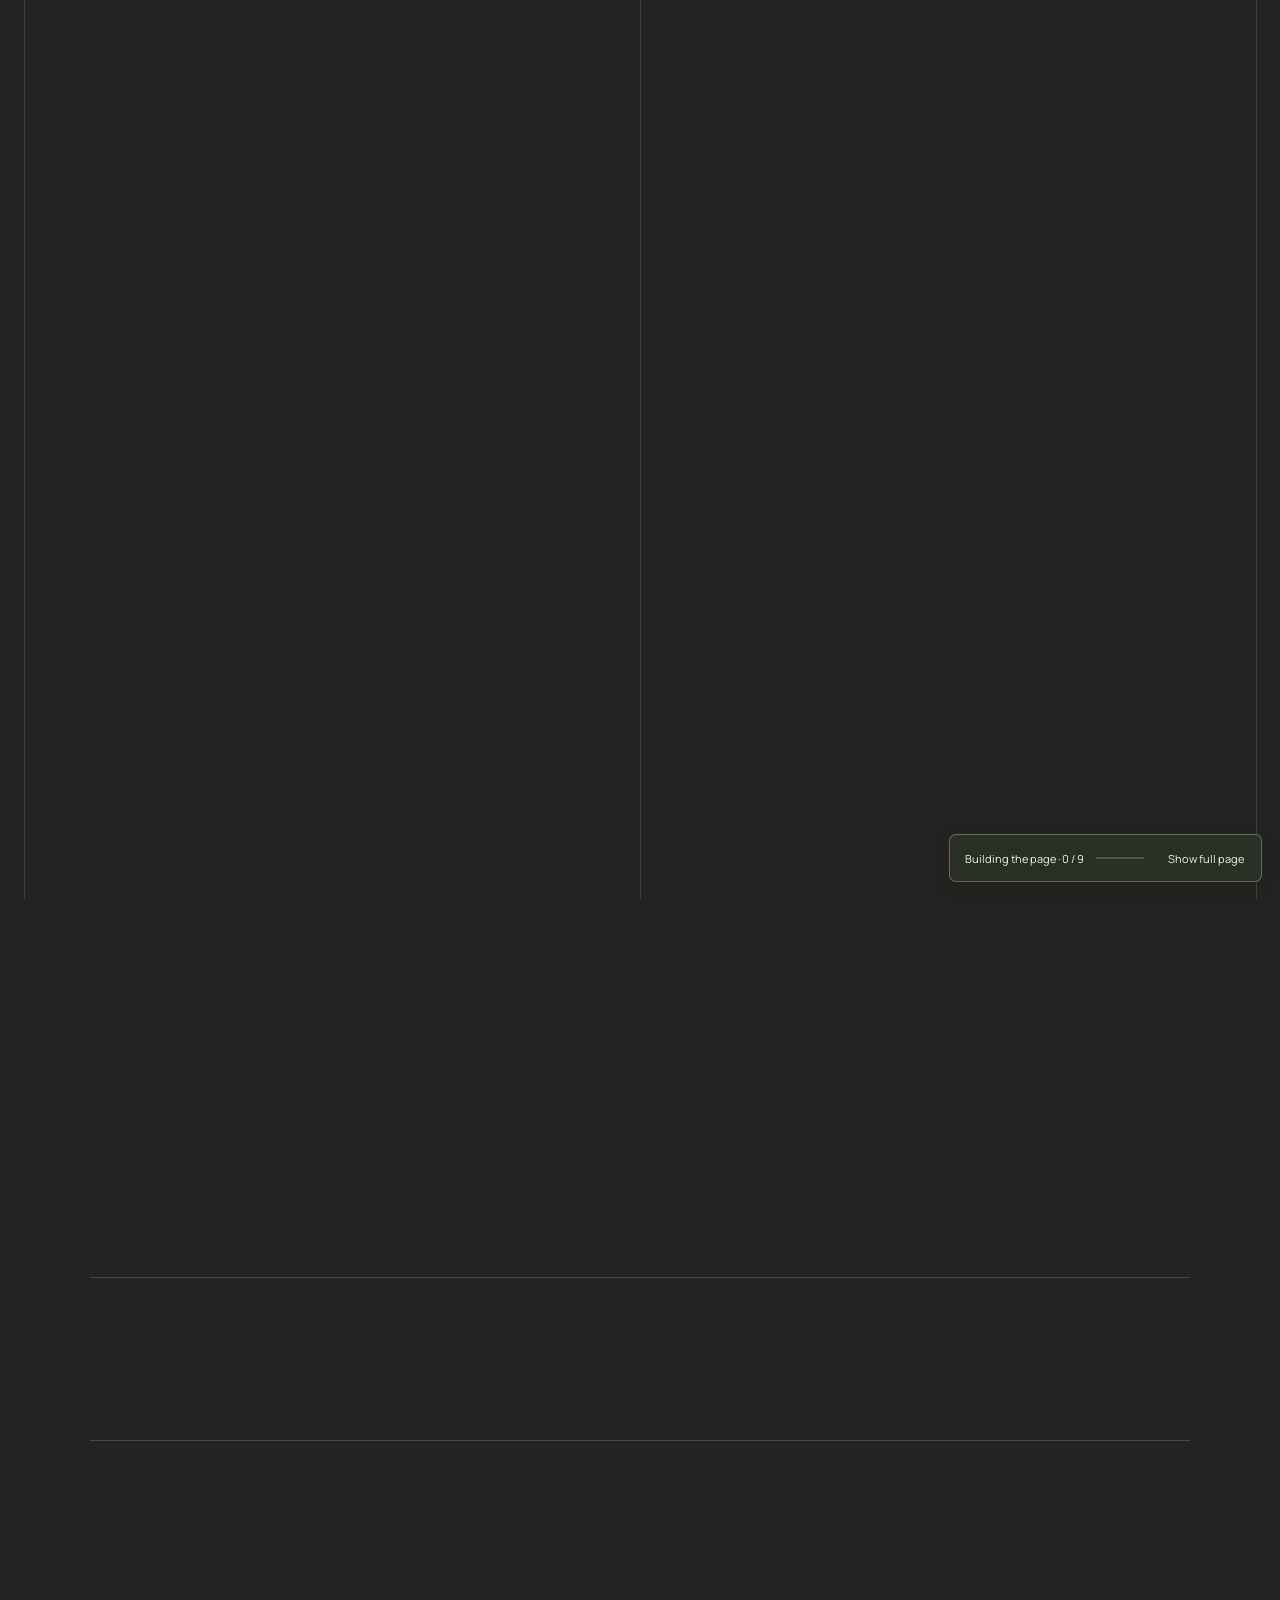
<file: index.html>
<!DOCTYPE html>
<html lang="en">
<head>
<meta charset="utf-8">
<meta name="viewport" content="width=device-width, initial-scale=1, viewport-fit=cover">
<title>Cuican Digital | AI-Powered Creative Advertising</title>
<meta name="description" content="Cuican Digital creates original advertising through an AI-powered production pipeline, from concept and visual development to post-production.">
<link rel="icon" href="assets/favicon.svg">
<script>document.documentElement.className += " js";</script>
<script>
(()=>{try{if(!matchMedia('(prefers-reduced-motion: reduce)').matches&&'IntersectionObserver' in window){document.documentElement.classList.add('cc-build-boot');window.__ccBuildFailOpen=setTimeout(()=>{window.__ccBuildBypassed=true;document.documentElement.classList.remove('cc-build-boot');document.querySelectorAll('[data-cc-build]').forEach(el=>{el.removeAttribute('data-cc-build');el.inert=false;});},6000);}}catch{}})();
</script>
<style>
/* First-paint guard: final content never flashes before construction begins. */
html.cc-build-boot :is(.dock,.cc-language,.headline span,.lede,.cc-hero-cta,.cc-artwork,.cc-hero-caption,.hero .scroll,.cc-site section h2,.cc-lead,.cc-services h3,.cc-services article>p,.cc-services article>ul,.cc-photo,.cc-about>div>p,.cc-about small,.cc-process li,.cc-contact>div>p,.cc-contact-channel,.cc-footer,.cc-credit),
[data-cc-build="pending"]{visibility:hidden!important;pointer-events:none!important;}
</style>
<style>


  /* ── design unit: 1u === 1px on the 1600 × 880 reference frame ───────── */
  :root{
    --u: calc(100vw / 1600);

    --ink:            #ffffff;
    --ink-soft:       rgba(255,255,255,.62);
    --ink-faint:      rgba(255,255,255,.44);
    --rule:           rgba(255,255,255,.055);

    --card:           #f2f3ef;
    --card-ink:       #23261f;
    --card-label:     #7c8177;

    --ease: cubic-bezier(.22,.61,.36,1);
    --ease-out: cubic-bezier(.16,1,.3,1);
  }
  @media (min-width:1900px){ :root{ --u: calc(1900px / 1600); } }

  *,*::before,*::after{ box-sizing:border-box; margin:0; padding:0; }

  html{ background:#383b34; }
  body{
    font-family:"Microsoft YaHei","PingFang SC",sans-serif;
    font-weight:300;
    color:var(--ink);
    background:#383b34;
    overflow-x:hidden;
    -webkit-font-smoothing:antialiased;
    -moz-osx-font-smoothing:grayscale;
  }

  /* ── hero shell ──────────────────────────────────────────────────────── */
  .hero{
    position:relative;
    width:100%;
    height:100svh;
    min-height:calc(880 * var(--u));
    overflow:hidden;
    isolation:isolate;
    /* the reference screen reads a near-flat #4a4d44 corner to corner —
       all the modelling comes from the light pool the root sits in */
    background:
      radial-gradient(64% 52% at 27% 84%, rgba(232,238,222,.085) 0%, rgba(232,238,222,0) 72%),
      radial-gradient(70% 60% at 92% 8%,  rgba(24,28,20,.10) 0%, rgba(24,28,20,0) 68%),
      #4a4d44;
  }
  /* The floor of light the root stands in. Sampled off the reference: the
     background climbs from 73 luma at the nav to ~128 at y 850, brightest
     around the middle of the bottom edge. */
  .hero::after{
    content:'';
    position:absolute; inset:0;
    background:
      radial-gradient(72% 44% at 50% 117%, rgba(238,243,231,.50) 0%, rgba(238,243,231,.21) 42%, rgba(238,243,231,.04) 72%, rgba(238,243,231,0) 88%),
      linear-gradient(180deg, rgba(238,243,231,0) 54%, rgba(238,243,231,.03) 78%, rgba(238,243,231,.085) 100%);
    pointer-events:none; z-index:0;
  }

  /* The whole composition lives on a centred 1600 × 880 stage.
     Centred with margins rather than a transform on purpose: a transform would
     open a stacking context and trap every child below #scene. */
  .stage{
    position:absolute; left:50%; top:50%;
    margin-left:calc(-800 * var(--u));
    margin-top:calc(-440 * var(--u));
    width:calc(1600 * var(--u));
    height:calc(880 * var(--u));
  }

  /* ── column guides (z 1) ─────────────────────────────────────────────── */
  .guides{ position:absolute; inset:calc(-40 * var(--u)) 0; z-index:1; pointer-events:none; }
  .guides i{
    position:absolute; top:0; bottom:0; width:1px;
    background:linear-gradient(180deg, rgba(255,255,255,0) 0%, var(--rule) 12%, var(--rule) 78%, rgba(255,255,255,0) 100%);
  }

  /* ── ghost wordmark (z 1) ────────────────────────────────────────────── */
  .ghost{
    position:absolute; z-index:1;
    left:calc(6 * var(--u)); bottom:calc(-64 * var(--u));
    font-size:calc(310 * var(--u));
    line-height:.78;
    font-weight:400;
    letter-spacing:calc(30 * var(--u));
    color:rgba(255,255,255,.055);
    white-space:nowrap; user-select:none; pointer-events:none;
  }

  /* ── three.js canvas (z 3 — above card 1, below everything else) ─────── */
  #scene{
    position:absolute; inset:0; z-index:3;
    width:100%; height:100%;
    pointer-events:none;
    opacity:0; transition:opacity .7s var(--ease);
  }
  .is-ready #scene{ opacity:1; }

  /* ── nav: a floating dock (z 5) ──────────────────────────────────────
     A centred capsule of pills that magnify as the pointer nears them, over
     a rim highlight that tracks where the pointer is — the dock idiom from
     ascii-page-transition, in this page's palette and unit system.
     The wrapper does the centring so the capsule itself is free to carry the
     pointer-parallax transform; putting both on one element means whichever
     is written last wins and the dock jumps out of centre. */
  .dock-wrap{
    position:absolute; z-index:5;
    top:calc(38 * var(--u)); left:0; right:0;
    display:flex; justify-content:center;
    pointer-events:none;
  }
  .dock{
    pointer-events:auto;
    display:flex; align-items:flex-start; gap:calc(3 * var(--u));
    height:calc(46 * var(--u));
    padding:calc(5 * var(--u));
    border-radius:calc(14 * var(--u));
    border:1px solid rgba(255,255,255,.11);
    /* No backdrop-filter. It sits over a canvas that repaints every frame,
       so the backdrop has to be re-sampled and re-blurred every frame too —
       measured at ~20 fps off the whole page, and the radius made no
       difference because the cost is the extra pass, not the blur. A
       translucent panel with a lit top edge reads the same at this size. */
    background:
      linear-gradient(180deg, rgba(255,255,255,.055), rgba(255,255,255,0) 42%),
      rgba(34,40,31,.74);
    box-shadow:0 calc(8 * var(--u)) calc(22 * var(--u)) rgba(10,14,8,.30),
               inset 0 1px rgba(255,255,255,.06);
    isolation:isolate;
  }
  /* Anchored at the top so growth runs downward, out of the headline's way —
     a dock that grew from its centre would push into the nav's own row. */
  .dock-item{
    position:relative; z-index:6;
    display:inline-flex; align-items:center; justify-content:center;
    flex:none;
    height:calc(36 * var(--u));
    gap:calc(8 * var(--u));
    padding:0 calc(13 * var(--u));
    transform-origin:50% 0;
    border:1px solid transparent;
    border-radius:calc(10 * var(--u));
    background:rgba(255,255,255,.04);
    color:var(--ink-faint);
    text-decoration:none; cursor:pointer;
    font-family:inherit;
    font-size:calc(11 * var(--u)); font-weight:500;
    letter-spacing:calc(1.5 * var(--u)); text-transform:uppercase;
    white-space:nowrap;
    will-change:width,height,transform;
    transition:color .18s var(--ease), border-color .2s var(--ease), background .2s var(--ease);
  }
  /* A magnified pill hangs below the capsule, so it needs to be its own
     opaque tile — a translucent white wash at that size reads as a milky
     rectangle stuck to the bar rather than as a key lifting off it. */
  .dock-item[data-near="true"]{
    z-index:7;
    color:var(--ink);
    border-color:rgba(255,255,255,.19);
    background:rgba(31,37,28,.94);
    box-shadow:0 calc(7 * var(--u)) calc(16 * var(--u)) rgba(10,14,8,.30);
  }
  .dock-item .glyph{
    width:calc(14 * var(--u)); height:calc(14 * var(--u)); flex:none;
    opacity:.66; transition:opacity .18s var(--ease);
  }
  .dock-item .glyph svg{
    display:block; width:100%; height:100%;
    fill:none; stroke:currentColor; stroke-width:1.25;
    stroke-linecap:round; stroke-linejoin:round;
  }
  .dock-item[data-near="true"] .glyph{ opacity:1; }

  /* the mark is the dock's anchor: a solid pale tile, the one opaque thing
     in a bar made of glass */
  .dock-mark{
    width:calc(36 * var(--u)); padding:0;
    background:#eef1e7; border-color:#eef1e7; color:#23261f;
    overflow:hidden;
  }
  .dock-mark svg{ width:58%; height:58%; display:block; fill:currentColor; }
  /* the near state paints .dock-item white, which on the pale mark tile
     would be a white glyph on a white ground */
  .dock-mark[data-near="true"]{ background:#fff; border-color:#fff; color:#1b1e18; }

  /* the current section wears the cards' paper, so the nav and the cards
     read as the same material */
  .dock-item.is-active{
    background:var(--card); border-color:var(--card); color:var(--card-ink);
    box-shadow:0 calc(6 * var(--u)) calc(16 * var(--u)) rgba(12,17,9,.24);
  }
  .dock-item.is-active .glyph{ opacity:.8; }
  .dock-item--enter{ color:var(--ink); background:rgba(255,255,255,.075); }

  /* ── specular rim ────────────────────────────────────────────────────
     A conic gradient masked down to the border, whose start angle points at
     the pointer and whose opacity falls off with distance. It is the reason
     the glass reads as a lit edge rather than as a flat translucent box. */
  [data-spec]{ --spec-angle:2.4rad; --spec-bright:0; }
  [data-spec]::after{
    content:''; position:absolute; inset:-1px; z-index:5;
    padding:1px; border-radius:inherit; pointer-events:none;
    opacity:var(--spec-bright);
    background:conic-gradient(from var(--spec-angle) at 50% 50%,
      rgba(240,246,232,0) 0deg, rgba(240,246,232,.08) 14deg, rgba(240,246,232,.95) 28deg,
      rgba(240,246,232,.16) 46deg, rgba(240,246,232,0) 68deg, rgba(240,246,232,0) 180deg,
      rgba(240,246,232,.08) 194deg, rgba(240,246,232,.95) 208deg, rgba(240,246,232,.16) 226deg,
      rgba(240,246,232,0) 248deg, rgba(240,246,232,0) 360deg);
    -webkit-mask:linear-gradient(#000 0 0) content-box, linear-gradient(#000 0 0);
            mask:linear-gradient(#000 0 0) content-box, linear-gradient(#000 0 0);
    -webkit-mask-composite:xor; mask-composite:exclude;
  }
  .dock{ position:relative; }

  /* ── hero copy (z 4) ─────────────────────────────────────────────────── */
  .headline{
    position:absolute; z-index:4;
    left:calc(46 * var(--u)); top:calc(202 * var(--u));
    font-size:calc(63 * var(--u)); line-height:calc(65 * var(--u));
    font-weight:300; letter-spacing:calc(-0.4 * var(--u));
    color:var(--ink);
  }
  /* No overflow clip: cropping a 63u face to wipe it in cuts the descenders
     of "Step" and "living" at the moment they land. The padding stays even
     though the clip is gone — it set the two lines' metrics, and removing it
     would shift line two. */
  .headline span{ display:block; padding-bottom:.04em; }
  .headline span i{ display:inline-block; font-style:normal; }

  .lede{
    position:absolute; z-index:4;
    left:calc(520 * var(--u)); top:calc(196 * var(--u));
    width:calc(208 * var(--u));
    font-size:calc(16.5 * var(--u)); line-height:calc(22 * var(--u));
    font-weight:300; color:var(--ink-soft);
  }

  /* ── liquid-metal controls ──────────────────────────────────────────
     The original five-pass WebGL2 renderer now mounts directly in this
     document. Its canvas, sizing, glass plate, shader constants and input
     model are unchanged; only the iframe boundary has been removed. */
  .pill-clip{
    position:absolute; z-index:4;
    left:calc(644 * var(--u)); top:calc(360 * var(--u));
    width:calc(410 * var(--u)); height:calc(270 * var(--u));
    margin:calc(-135 * var(--u)) 0 0 calc(-205 * var(--u));
    clip-path:inset(calc(72 * var(--u)) calc(60 * var(--u))
                    calc(26 * var(--u)) calc(60 * var(--u)) round calc(62 * var(--u)));
  }
  .pill{
    position:absolute; inset:0; --mr:calc(150 * var(--u));
    display:grid; place-items:center;
  }

  .liquid-stage{
    --lu:calc(var(--h) / 516);
    --bh:var(--h);
    --pad:calc(900 * var(--lu));
    position:relative;
    width:max-content; height:max-content;
    padding:var(--pad);
    display:grid; place-items:center;
    touch-action:manipulation;
    font-family:'Lexend','Inter',-apple-system,BlinkMacSystemFont,'Helvetica Neue',Arial,sans-serif;
    font-optical-sizing:auto;
    -webkit-font-smoothing:antialiased;
  }
  .liquid-stage--explore{ --h:calc(60.156 * var(--u)); }
  .liquid-stage--play{ --h:calc(88.2288 * var(--u)); }

  .liquid-plate{
    position:absolute;
    inset:var(--pad);
    border-radius:999px;
    background:
      linear-gradient(180deg, rgba(255,255,255,.085), rgba(255,255,255,.014) 44%, rgba(255,255,255,0) 64%),
      rgba(10,12,10,.42);
    box-shadow:
      0 calc(var(--h) * 0.08) calc(var(--h) * 0.18) rgba(0,0,0,.38),
      0 calc(var(--h) * 0.24) calc(var(--h) * 0.50) rgba(0,0,0,.28),
      0 calc(var(--h) * 0.48) calc(var(--h) * 0.96) rgba(0,0,0,.16),
      inset 0 1px 0 rgba(255,255,255,.13),
      inset 0 calc(var(--h) * -0.02) calc(var(--h) * 0.05) rgba(255,255,255,.05);
    transition:box-shadow .38s cubic-bezier(.22,.61,.36,1),
               background .38s cubic-bezier(.22,.61,.36,1);
  }
  .liquid-stage.hot .liquid-plate{
    background:
      linear-gradient(180deg, rgba(255,255,255,.105), rgba(255,255,255,.02) 44%, rgba(255,255,255,0) 64%),
      rgba(8,10,8,.50);
    box-shadow:
      0 calc(var(--h) * 0.10) calc(var(--h) * 0.22) rgba(0,0,0,.44),
      0 calc(var(--h) * 0.32) calc(var(--h) * 0.66) rgba(0,0,0,.34),
      0 calc(var(--h) * 0.66) calc(var(--h) * 1.32) rgba(0,0,0,.20),
      inset 0 1px 0 rgba(255,255,255,.17),
      inset 0 calc(var(--h) * -0.02) calc(var(--h) * 0.05) rgba(255,255,255,.06);
  }
  .liquid-fx{ position:absolute; inset:0; width:100%; height:100%; display:block; }

  .liquid-button{
    position:relative;
    height:var(--bh);
    border:0; background:none;
    border-radius:999px;
    display:flex; align-items:center; justify-content:center;
    color:#fff;
    font-family:inherit; font-weight:500; line-height:1; letter-spacing:0;
    cursor:pointer; -webkit-tap-highlight-color:transparent; outline:none;
  }
  .liquid-button:focus-visible{
    outline:calc(4 * var(--lu)) solid rgba(255,255,255,.55);
    outline-offset:calc(10 * var(--lu));
  }
  .liquid-button .ico{ display:block; flex:none; overflow:visible; }
  .liquid-button .lbl{ display:block; transform:translateY(calc(2 * var(--lu))); }
  .liquid-button--explore{
    padding:0 calc(224 * var(--lu)) 0 calc(95 * var(--lu));
    gap:calc(112 * var(--lu));
    font-size:calc(140 * var(--lu));
  }
  .liquid-button--explore .ico{
    width:calc(150 * var(--lu)); height:calc(150 * var(--lu));
  }
  .liquid-button--play{
    width:var(--bh); height:var(--bh); padding:0;
  }
  .liquid-button--play .ico{
    width:calc(176 * var(--lu)); height:calc(176 * var(--lu));
    margin-left:calc(14 * var(--lu));
  }
  .liquid-button--play .lbl{ display:none; }
  .liquid-stage.press .liquid-plate{
    background:
      linear-gradient(180deg, rgba(255,255,255,.07), rgba(255,255,255,.01) 44%, rgba(255,255,255,0) 64%),
      rgba(7,9,7,.55);
    box-shadow:
      0 calc(var(--h) * 0.04) calc(var(--h) * 0.11) rgba(0,0,0,.46),
      0 calc(var(--h) * 0.13) calc(var(--h) * 0.32) rgba(0,0,0,.36),
      0 calc(var(--h) * 0.27) calc(var(--h) * 0.62) rgba(0,0,0,.22),
      inset 0 1px 0 rgba(255,255,255,.10);
    transition-duration:.10s;
  }

  /* ── play button (z 4) ─────────────────────────────────────────────── */
  .play-wrap{
    position:absolute; z-index:4; pointer-events:none;
    left:calc(187 * var(--u)); top:calc(431 * var(--u));
    width:calc(170 * var(--u)); height:calc(170 * var(--u));
  }
  .play-wrap > *{ pointer-events:auto; }
  .play-clip{
    position:absolute; left:50%; top:50%;
    width:calc(396 * var(--u)); height:calc(396 * var(--u));
    margin:calc(-198 * var(--u)) 0 0 calc(-198 * var(--u));
    clip-path:inset(calc(131 * var(--u)) calc(106 * var(--u))
                    calc(73 * var(--u)) calc(106 * var(--u)) round calc(92 * var(--u)));
  }
  .play-glass{ position:absolute; inset:0; display:grid; place-items:center; }
  .play-ring{
    position:absolute; inset:0; pointer-events:none;
    border:1px solid rgba(255,255,255,.17); border-radius:50%;
  }
  .play-ring::after{
    content:''; position:absolute; inset:calc(-1 * var(--u));
    border:1px solid rgba(255,255,255,.32); border-radius:50%;
    opacity:0; transform:scale(.86);
    transition:opacity .7s var(--ease), transform .9s var(--ease-out);
  }
  .play-clip:hover ~ .play-ring::after,
  .play-clip:focus-within ~ .play-ring::after{ opacity:1; transform:scale(1.06); }

  /* ── stats (z 4) ─────────────────────────────────────────────────────── */
  .stat{ position:absolute; z-index:4; display:flex; align-items:flex-start; gap:calc(9 * var(--u)); }
  .stat--a{ left:calc(1250 * var(--u)); top:calc(216 * var(--u)); }
  .stat--b{ left:calc(1346 * var(--u)); top:calc(326 * var(--u)); }
  .stat .mark{ width:calc(32 * var(--u)); height:calc(32 * var(--u)); flex:none; margin-top:calc(2 * var(--u)); color:rgba(255,255,255,.34); }
  .stat .mark svg{ width:100%; height:100%; display:block; }
  .stat dt{ font-size:calc(13.5 * var(--u)); font-weight:300; color:var(--ink-soft); line-height:calc(19 * var(--u)); }
  .stat dt, .stat dd{ text-shadow:0 calc(2 * var(--u)) calc(16 * var(--u)) rgba(10,14,8,.6); }
  .stat .mark svg{ filter:drop-shadow(0 calc(2 * var(--u)) calc(10 * var(--u)) rgba(10,14,8,.6)); }
  .stat dd{ font-size:calc(13.5 * var(--u)); font-weight:600; color:var(--ink); line-height:calc(21 * var(--u)); }

  /* ── cards ───────────────────────────────────────────────────────────── */
  .card{
    position:absolute;
    background:var(--card); border-radius:calc(46 * var(--u));
    box-shadow:0 calc(30 * var(--u)) calc(70 * var(--u)) rgba(16,21,13,.30);
    transition:box-shadow .8s var(--ease);
  }
  /* No z-index here on purpose. z-index:auto keeps the card out of its own
     stacking context, so the body paints under #scene (the moss drapes over
     its shoulder) while .knob, at z 4, still sits in front of the moss. */
  .card--about{
    left:calc(890 * var(--u)); top:calc(200 * var(--u));
    width:calc(330 * var(--u)); height:calc(305 * var(--u));
  }
  .card--stove{
    z-index:4; will-change:transform;
    left:calc(1237 * var(--u)); top:calc(482 * var(--u));
    width:calc(328 * var(--u)); height:calc(310 * var(--u));
  }
  .card .label{
    position:absolute; left:calc(38 * var(--u));
    font-size:calc(15.5 * var(--u)); font-weight:300; color:var(--card-label);
  }
  .card h2{
    position:absolute; left:calc(38 * var(--u));
    font-size:calc(26.2 * var(--u)); line-height:calc(27 * var(--u));
    font-weight:400; letter-spacing:calc(-0.5 * var(--u)); color:var(--card-ink);
  }
  .card--about .label{ top:calc(152 * var(--u)); }
  .card--about h2{ top:calc(177 * var(--u)); width:calc(142 * var(--u)); }
  .card--stove .label{ top:calc(45 * var(--u)); }
  .card--stove h2{ top:calc(70 * var(--u)); }
  /* Both cards carry a plate. The Field Note reads downward — label, title,
     then the photograph — so its window sits at the foot of the card; the
     Ethos card reads the other way up, so its window is at the head and the
     copy sits under it. Same frame, mirrored. */
  .card figure{
    position:absolute; left:calc(14 * var(--u)); right:calc(14 * var(--u));
    border-radius:calc(34 * var(--u)); overflow:hidden;
    isolation:isolate; background:#263025;
  }
  .card--stove figure{ bottom:calc(14 * var(--u)); height:calc(158 * var(--u)); }
  .card--about figure{ top:calc(14 * var(--u)); height:calc(122 * var(--u)); }
  /* The plate is its own depth plane. It travels against the card and the
     moss, so the landscape feels like a small window rather than a
     photograph glued to the surface. */
  .portal-media{
    position:absolute; inset:calc(-9 * var(--u)); z-index:1; display:block;
    will-change:transform,clip-path;
    transform:
      perspective(900px)
      translate3d(calc(var(--px,0) * -11px),calc(var(--py,0) * -7px),0)
      rotateY(calc(var(--px,0) * -1.4deg))
      rotateX(calc(var(--py,0) * .9deg));
    transform-origin:50% 50%;
  }
  .portal-media img{
    width:100%; height:100%; object-fit:cover; display:block;
    transform:scale(1.08);
    filter:saturate(.92) contrast(1.03);
    transition:transform 1.25s var(--ease-out),filter .8s var(--ease);
  }
  .card:hover .portal-media img{ transform:scale(1.13); filter:saturate(1.04) contrast(1.04); }
  .pixel-reveal{
    position:absolute; inset:0; z-index:3; width:100%; height:100%;
    pointer-events:none; opacity:0; mix-blend-mode:screen;
  }
  /* The white scan rides the clip edge, so its centre has to travel the
     media element's box, not the figure's — .portal-media is overscanned by
     9u on every side to give the parallax rotation somewhere to go. Offsetting
     by that 9u in calc() rather than by a translate percentage keeps the
     glow on the edge at every breakpoint, whatever size the plate is. */
  .card figure::after{
    content:''; position:absolute; z-index:2;
    filter:blur(calc(2 * var(--u))); opacity:0; pointer-events:none;
    top:0; bottom:0; width:26%; left:calc(-13% - 9 * var(--u));
    background:linear-gradient(90deg,transparent,rgba(229,244,209,.2) 42%,rgba(252,255,246,.72) 54%,transparent);
  }

  .knob-float{
    position:absolute; z-index:4; pointer-events:none;
    left:calc(1142 * var(--u)); top:calc(427 * var(--u));
    width:calc(58 * var(--u)); height:calc(58 * var(--u));
  }
  .knob-float > *{ pointer-events:auto; }
  .knob--about{ left:0; top:0; }
  .card .knob, .knob--about{
    position:absolute; z-index:4; right:calc(20 * var(--u)); bottom:calc(20 * var(--u));
    width:calc(58 * var(--u)); height:calc(58 * var(--u));
    border:0; border-radius:50%; cursor:pointer;
    background:#fbfcf8; display:grid; place-items:center;
    box-shadow:0 calc(6 * var(--u)) calc(16 * var(--u)) rgba(16,21,13,.18);
    transition:transform .5s var(--ease-out), background .4s var(--ease);
  }
  .knob--about{ right:auto; bottom:auto; width:calc(58 * var(--u)); height:calc(58 * var(--u)); }
  .card--stove .knob{ width:calc(54 * var(--u)); height:calc(54 * var(--u)); right:calc(26 * var(--u)); bottom:calc(26 * var(--u)); }
  .card .knob svg, .knob--about svg{ width:calc(19 * var(--u)); height:calc(19 * var(--u)); display:block; color:#3f453a; }
  .card .knob:hover, .knob--about:hover{ transform:scale(1.1) rotate(8deg); background:#fff; }
  .card:hover{ box-shadow:0 calc(38 * var(--u)) calc(84 * var(--u)) rgba(16,21,13,.36); }

  /* ── scroll cue (z 4) ────────────────────────────────────────────────── */
  .scroll{
    position:absolute; z-index:4;
    left:calc(846 * var(--u)); top:calc(690 * var(--u));
    display:flex; align-items:center; gap:calc(12 * var(--u));
    writing-mode:vertical-rl;
    font-size:calc(11 * var(--u)); font-weight:400;
    letter-spacing:calc(4.4 * var(--u));
    color:rgba(255,255,255,.5);
    text-transform:uppercase; text-decoration:none;
  }
  .scroll .track{ position:relative; width:1px; height:calc(56 * var(--u)); background:rgba(255,255,255,.18); overflow:hidden; }
  .scroll .track::after{
    content:''; position:absolute; inset:0 0 auto; height:40%;
    background:rgba(255,255,255,.75);
    animation:trickle 2.6s var(--ease) infinite;
  }
  @keyframes trickle{
    0%   { transform:translateY(-105%); opacity:0; }
    22%  { opacity:1; }
    78%  { opacity:1; }
    100% { transform:translateY(255%); opacity:0; }
  }

  /* ── entrance: everything is wiped in behind a mask ───────────────────
     Transform is reserved for the pointer parallax, so the reveal is done
     with clip-path. Once the intro has run, .intro-done drops the clip
     entirely — a live clip-path would open a stacking context on the About
     card and trap its knob under the moss. */
  .js .mask{ clip-path:inset(100% 0 0 0 round var(--mr,0px)); }
  .is-ready .mask{
    clip-path:inset(0 0 0 0 round var(--mr,0px));
    transition:clip-path 1.05s var(--ease-out) var(--d,0ms);
  }
  .js .mask-circle{ clip-path:circle(0% at 50% 50%); }
  .is-ready .mask-circle{
    clip-path:circle(76% at 50% 50%);
    transition:clip-path 1.1s var(--ease-out) var(--d,0ms);
  }
  .js .fade{ opacity:0; }
  .is-ready .fade{ opacity:1; transition:opacity 1.3s var(--ease) var(--d,0ms); }

  .intro-done .mask, .intro-done .mask-circle{ clip-path:none; transition:none; }

  .card{ --mr:calc(46 * var(--u)); }

  /* the dock drops in tile by tile; the capsule itself only fades, because
     a clip on it would cut the pills off as they magnify past its edge */
  .js .dock{ opacity:0; }
  .is-ready .dock{ opacity:1; transition:opacity .8s var(--ease) 80ms; }
  .js .dock-item{ clip-path:inset(0 0 105% 0); }
  .is-ready .dock-item{
    clip-path:inset(0 0 -30% 0);
    transition:clip-path .9s var(--ease-out) var(--d,0ms),
               color .18s var(--ease), border-color .2s var(--ease), background .2s var(--ease);
  }
  .intro-done .dock-item{ clip-path:none; }

  /* A short rise under a fade rather than a full-height wipe: with nothing
     cropping it, a 105% travel would start line one sitting on top of line
     two. .headline itself carries the pointer parallax, so the transform has
     to go on the inner <i>. */
  .js .headline span i{ opacity:0; transform:translateY(calc(16 * var(--u))); }
  .is-ready .headline span i{
    opacity:1; transform:none;
    transition:opacity 1.05s var(--ease) var(--d,0ms),
               transform 1.25s var(--ease-out) var(--d,0ms);
  }

  /* Each plate resolves like a low-bandwidth botanical transmission: a
     stepped clip exposes the photograph while sampled pixel-dots gather along
     the advancing edge (the dots themselves are painted by canvas).
     Both plates scan across, the Ethos one a beat ahead of the Field Note. */
  .js .portal-media{ clip-path:inset(0 100% 0 0 round calc(25 * var(--u))); }
  .is-ready .card--about .portal-media{ animation:portal-cut 1.45s steps(12,end) .92s both; }
  .is-ready .card--stove .portal-media{ animation:portal-cut 1.45s steps(12,end) 1.08s both; }
  .is-ready .card--about figure::after{ animation:portal-scan 1.45s steps(12,end) .92s both; }
  .is-ready .card--stove figure::after{ animation:portal-scan 1.45s steps(12,end) 1.08s both; }
  .intro-done .portal-media{ clip-path:none; animation:none; }
  @keyframes portal-cut{
    from{ clip-path:inset(0 100% 0 0 round calc(25 * var(--u))); }
    to{ clip-path:inset(0 0 0 0 round calc(25 * var(--u))); }
  }
  /* The glow travels by animating its own offset, not by a translate
     percentage. A translate is a percentage of the glow's width, so the
     distance it covers depends on the plate's proportions — it overshot by
     a quarter of the card here and rode ahead of the edge the whole way.
     In calc() the travel is exactly the media box: 100% of the plate plus
     the 9u of overscan at each end, at every breakpoint. */
  @keyframes portal-scan{
    0%{ left:calc(-13% - 9 * var(--u)); opacity:0; }
    10%{ opacity:.75; }
    88%{ opacity:.55; }
    100%{ left:calc(87% + 9 * var(--u)); opacity:0; }
  }

  /* No clip on the canvas: the root draws itself in behind the survey pulse,
     and a CSS wipe on top of that would be two reveals fighting each other.
     The fade is only here to cover the first compiled frame. */
  .is-ready #scene{ transition:opacity .45s var(--ease); }

  /* ── pointer parallax ────────────────────────────────────────────────
     --px / --py are written on .hero once per frame (-1…1). Each layer
     declares how far it rides (--pd, px at full deflection) and how much
     it turns (--pr, degrees), which is what gives the plane its depth. */
  .par{
    transform:
      perspective(1400px)
      translate3d(calc(var(--px,0) * var(--pd,0) * -1px),
                  calc(var(--py,0) * var(--pd,0) * -0.62px),
                  0)
      rotateY(calc(var(--px,0) * var(--pr,0) * 1deg))
      rotateX(calc(var(--py,0) * var(--pr,0) * -0.7deg));
  }
  /* the floating knob turns about the About card's centre, not its own,
     so it stays glued to the corner it belongs to */
  .knob-float{ transform-origin:calc(-87 * var(--u)) calc(-74.5 * var(--u)); }
  .card--about{ transform-origin:50% 50%; }

  /* ── keyboard focus ──────────────────────────────────────────────────── */
  a:focus-visible, button:focus-visible{
    outline:2px solid rgba(255,255,255,.85);
    outline-offset:calc(4 * var(--u));
    border-radius:calc(6 * var(--u));
  }
  .card .knob:focus-visible, .knob--about:focus-visible, .play:focus-visible{ outline-color:rgba(28,34,22,.9); }

  @media (prefers-reduced-motion:reduce){
    .mask,.mask-circle,.fade,#scene,
    .dock,.dock-item,
    .headline span i{ opacity:1 !important; clip-path:none !important; transform:none !important; transition:none !important; }
    .par{ transform:none !important; }
    .portal-media{ clip-path:none !important; animation:none !important; transform:none !important; }
    .pixel-reveal,.card figure::after{ display:none !important; }
    .portal-media img{ transform:none !important; transition:none !important; }
    .scroll .track::after{ animation:none; }
    #scene{ transition:none; }
  }

  /* ── narrow screens: one column, the moss becomes a band between the
        copy and the cards (760 design units wide) ───────────────────────── */
  @media (max-width:900px){
    :root{ --u: calc(100vw / 760); }
    .hero{ height:auto; min-height:100svh; }
    .stage{
      position:relative; left:auto; top:auto; margin:0;
      width:100%; height:calc(1625 * var(--u));
    }
    .hero::after{
      background:
        radial-gradient(90% 30% at 50% 74%, rgba(238,243,231,.40) 0%, rgba(238,243,231,.14) 46%, rgba(238,243,231,0) 82%),
        linear-gradient(180deg, rgba(238,243,231,0) 62%, rgba(238,243,231,.05) 100%);
    }
    .guides i:nth-child(3){ display:none; }
    .guides i:nth-child(1){ left:calc(253 * var(--u)) !important; }
    .guides i:nth-child(2){ left:calc(506 * var(--u)) !important; }

    /* one column: the labels come off and the dock keeps only its glyphs,
       because at this scale the type would be four pixels tall */
    /* Floored with max(), not left on the design unit alone: this breakpoint
       runs from 900px down to 320px, so a pure --u dock is a 24px bar with
       12px targets on a phone. The floor only bites at the small end. */
    .dock-wrap{ top:calc(30 * var(--u)); }
    .dock{
      height:max(56px, calc(58 * var(--u)));
      padding:max(6px, calc(6 * var(--u)));
      gap:max(4px, calc(4 * var(--u)));
      border-radius:max(17px, calc(18 * var(--u)));
    }
    .dock-item{
      height:max(44px, calc(46 * var(--u)));
      width:max(44px, calc(46 * var(--u)));
      padding:0; border-radius:max(12px, calc(13 * var(--u)));
    }
    .dock-item span:not(.glyph){ display:none; }
    .dock-item .glyph{ width:max(19px, calc(20 * var(--u))); height:max(19px, calc(20 * var(--u))); }
    .dock-mark svg{ width:52%; height:52%; }
    .knob-float{ left:calc(644 * var(--u)); top:calc(1218 * var(--u)); transform-origin:calc(-264 * var(--u)) calc(-43 * var(--u)); }
    .headline{ left:calc(34 * var(--u)); top:calc(128 * var(--u)); font-size:calc(62 * var(--u)); line-height:calc(66 * var(--u)); }
    .lede{ left:calc(34 * var(--u)); top:calc(288 * var(--u)); width:calc(400 * var(--u)); font-size:calc(19 * var(--u)); line-height:calc(27 * var(--u)); }
    /* one column: the frame keeps its aspect, re-anchored to the left rail */
    .pill-clip{
      left:calc(34 * var(--u)); top:calc(430 * var(--u));
      width:calc(506 * var(--u)); height:calc(334 * var(--u));
      margin:calc(-167 * var(--u)) 0 0 calc(-79 * var(--u));
      clip-path:inset(calc(93 * var(--u)) calc(74 * var(--u)) calc(1 * var(--u)) calc(74 * var(--u)) round calc(76 * var(--u)));
    }
    .liquid-stage--explore{ --h:calc(74.4152 * var(--u)); }
    .play-wrap{ display:none; }

    .stat{ gap:calc(11 * var(--u)); }
    .stat .mark{ width:calc(36 * var(--u)); height:calc(36 * var(--u)); }
    .stat dt{ font-size:calc(16 * var(--u)); line-height:calc(22 * var(--u)); }
    .stat dd{ font-size:calc(16.5 * var(--u)); line-height:calc(24 * var(--u)); }
    .stat--a{ left:calc(34 * var(--u));  top:calc(540 * var(--u)); }
    .stat--b{ left:calc(396 * var(--u)); top:calc(540 * var(--u)); }

    .card{ border-radius:calc(40 * var(--u)); }
    .card--about{ left:calc(34 * var(--u)); top:calc(1050 * var(--u)); width:calc(692 * var(--u)); height:calc(250 * var(--u)); }
    .card--about .label{ top:calc(96 * var(--u)); }
    .card--about h2{ top:calc(124 * var(--u)); width:calc(400 * var(--u)); font-size:calc(32 * var(--u)); line-height:calc(36 * var(--u)); }
    .card--stove{ left:calc(34 * var(--u)); top:calc(1324 * var(--u)); width:calc(692 * var(--u)); height:calc(268 * var(--u)); }
    .card--stove h2{ font-size:calc(32 * var(--u)); }
    /* one column: both plates become a thumbnail on the card's outer edge,
       the Ethos one still anchored to the top */
    .card--stove figure{ left:auto; right:calc(16 * var(--u)); bottom:calc(16 * var(--u)); width:calc(300 * var(--u)); height:calc(150 * var(--u)); }
    .card--about figure{ left:auto; right:calc(16 * var(--u)); top:calc(16 * var(--u)); width:calc(224 * var(--u)); height:calc(218 * var(--u)); }
    .card .knob{ right:calc(24 * var(--u)); bottom:calc(24 * var(--u)); }
    .card--stove .knob{ right:calc(30 * var(--u)); bottom:calc(30 * var(--u)); }

    .scroll{ left:calc(702 * var(--u)); top:calc(470 * var(--u)); }
    .ghost{ font-size:calc(184 * var(--u)); letter-spacing:calc(14 * var(--u)); bottom:calc(660 * var(--u)); left:calc(-10 * var(--u)); }
  }
</style>
<link rel="stylesheet" href="renewal.css?v=3">
<link rel="stylesheet" href="polish.css?v=1">
<link rel="stylesheet" href="ad-studio.css?v=1">
<link rel="alternate" hreflang="zh-CN" href="zh.html"><link rel="alternate" hreflang="en" href="index.html">
<link rel="stylesheet" href="cursor-build.css?v=1">
</head>
<body>

<nav class="cc-language" aria-label="Language"><a href="zh.html" lang="zh-CN" hreflang="zh-CN">中文</a><span>/</span><a href="index.html" lang="en" hreflang="en" aria-current="page">EN</a></nav>
<main class="hero cc-ad-hero" id="hero">
 <picture class="cc-artwork" aria-hidden="true"><source media="(max-width:700px)" srcset="assets/ad-studio-mobile.webp"><img src="assets/ad-studio.webp" alt="" fetchpriority="high" decoding="async"></picture>
 <div class="cc-studio-shade" aria-hidden="true"></div>
  <div class="dock-wrap">
    <nav class="dock par-dock" style="--pd:5" data-spec aria-label="Primary">
      <a class="dock-item dock-mark" data-dock data-spec data-burst href="#" style="--d:120ms" aria-label="Cuican home"><span class="cc-symbol">璀</span>
      </a>
      <a class="dock-item is-active" data-dock data-spec data-burst href="#" style="--d:180ms">
        <span class="glyph" aria-hidden="true">
          <svg viewBox="0 0 16 16"><rect x="2" y="3.5" width="12" height="9" rx="1.5"/><path d="m6.5 5.8 3.5 2.2-3.5 2.2Z"/></svg>
        </span>
        <span>Cuican</span>
      </a>
      <a class="dock-item" data-dock data-spec data-burst href="#" style="--d:230ms">
        <span class="glyph" aria-hidden="true">
          <svg viewBox="0 0 16 16"><path d="M1.6 12.4c2.4-3.4 4.3-5.1 5.7-5.1 2 0 3 3.6 5 3.6 1.1 0 1.9-.5 2.4-1.4"/><path d="M4.3 6.2C5.5 4.4 6.6 3.5 7.6 3.5c1.5 0 2.2 2.4 3.7 2.4"/></svg>
        </span>
        <span>Services</span>
      </a>
      <a class="dock-item" data-dock data-spec data-burst href="#" style="--d:280ms">
        <span class="glyph" aria-hidden="true">
          <svg viewBox="0 0 16 16"><path d="M4 2.4h5.3L12 5.1v8.5H4z"/><path d="M9.2 2.4V5h2.7"/><path d="M6 8.4h4M6 10.8h2.8"/></svg>
        </span>
        <span>About</span>
      </a>
      <a class="dock-item dock-item--enter" data-dock data-spec data-burst href="#" style="--d:330ms">
        <span class="glyph" aria-hidden="true">
          <svg viewBox="0 0 16 16"><path d="M6.6 2.5h5.1a1 1 0 0 1 1 1v9a1 1 0 0 1-1 1H6.6"/><path d="M2.6 8h6.6"/><path d="m7 5.6 2.4 2.4L7 10.4"/></svg>
        </span>
        <span>Contact</span>
      </a>
    </nav>
  </div>
 <div class="stage" id="stage">
 <h1 class="headline" style="--pd:18; --pr:1.2">
      <span><i style="--d:260ms">Make ideas real.</i></span>
      <span><i style="--d:360ms">Make brands matter.</i></span>
    </h1>
 <p class="lede mask" style="--d:480ms; --pd:14; --pr:1">AI-powered creative advertising.<br>From the first idea to the final film.</p>
 <a class="cc-hero-cta" href="#services">Explore our services<span aria-hidden="true">↗</span></a>
 <p class="cc-hero-caption">Creative direction / AI production / Film</p>
 <a class="scroll" href="#services">Discover<span class="track"></span></a>
 </div>
</main>


<!-- Liquid controls use CSS highlights, avoiding two multi-pass WebGL contexts. -->


<div class="cc-site">
<section class="cc-intro" id="services"><h2>Creative ideas.<br>AI-powered production.</h2><p class="cc-lead">One connected pipeline for what your brand wants to say: creative strategy, AI visual production and post-production.</p>
<div class="cc-services">
<article id="content"><span class="cc-num">01</span><h3>Advertising Concepts</h3><p>Find the right creative direction for your brand, product and audience.</p><ul><li>Brand brief and campaign direction</li><li>Creative concepts and scripting</li><li>Storyboarding and visual development</li></ul><span class="cc-type">IDEA & DIRECTION</span></article>
<article id="animation"><span class="cc-num">02</span><h3>AI Ad Production</h3><p>Bring visuals, motion and sound together in an AI-powered pipeline to turn ideas into finished ads.</p><ul><li>Character, product and scene visuals</li><li>AI animation and advertising shots</li><li>Editing, sound and post-production</li></ul><span class="cc-type">AI AD PRODUCTION</span></article>
<article id="game"><span class="cc-num">03</span><h3>Content Adaptations</h3><p>Explore how one creative idea can live across different formats and experiences.</p><ul><li>Short-form video and social content</li><li>Animated stories and content series</li><li>Interactive and game-inspired concepts</li></ul><span class="cc-type">CONTENT & EXPERIENCE</span></article></div></section>
<section id="about" class="cc-about"><div class="cc-photo"><img src="assets/ad-studio-mobile.webp" alt="Original creative studio concept with orange film ribbon and cinema frames" loading="lazy"><span>From the first frame to the final cut.</span></div><div><h2>A production pipeline.<br>A creative point of view.</h2><p>Based in Wuhan, Cuican Digital specializes in creative advertising, using an AI-powered production pipeline to turn ideas into advertising content.</p><p>We connect scripting, storyboarding, AI visual production and post-production around the brand brief. Human judgment, visual direction and storytelling guide the process, so every shot supports the message.</p><small>The studio artwork is an AI-generated concept visual, not a client campaign.</small></div></section>
<section class="cc-process"><h2>One pipeline. One clear creative idea.</h2><ol><li><b>01</b><h3>Understand the Brand</h3><p>Define the product, audience, communication goals and deliverables.</p></li><li><b>02</b><h3>Concept & Storyboard</h3><p>Align on the concept, script, visual style and shot design.</p></li><li><b>03</b><h3>Produce & Refine</h3><p>Create visuals and motion with AI, then select, refine and integrate them by hand.</p></li><li><b>04</b><h3>Finish & Deliver</h3><p>Complete editing and sound, then deliver the agreed advertising film.</p></li></ol></section>
<section id="contact" class="cc-contact"><h2>Your next creative ad<br>starts with your brand.</h2><div><p>Tell us about your product, audience and message.<br>Let’s turn your brand’s idea into an ad.</p><div class="cc-contact-links"><div class="cc-contact-channel"><span>WeChat</span><p data-wechat-account>Details coming soon</p><button type="button" data-copy-wechat hidden>Copy WeChat ID</button></div><div class="cc-contact-channel"><span>X</span><p data-x-profile>Profile coming soon</p></div><p class="cc-contact-status" role="status" data-contact-status></p></div></div></section>
<footer class="cc-footer"><strong>Cuican <small>Digital</small></strong><span>© 2026 Wuhan Cuican Digital Technology Co., Ltd.</span><a href="#hero">Back to top ↑</a></footer>
<aside class="cc-credit">Interface elements adapted from <a href="https://github.com/MengTo/threeui" target="_blank" rel="noopener">ThreeUI / Sylva</a> · Open-source adaptation · MIT License</aside>
</div><script src="renewal.js?v=2"></script>

<script src="contacts.js"></script><script src="studio-scene.js"></script><script src="cursor-build.js?v=3"></script>
</body>
</html>
</file>
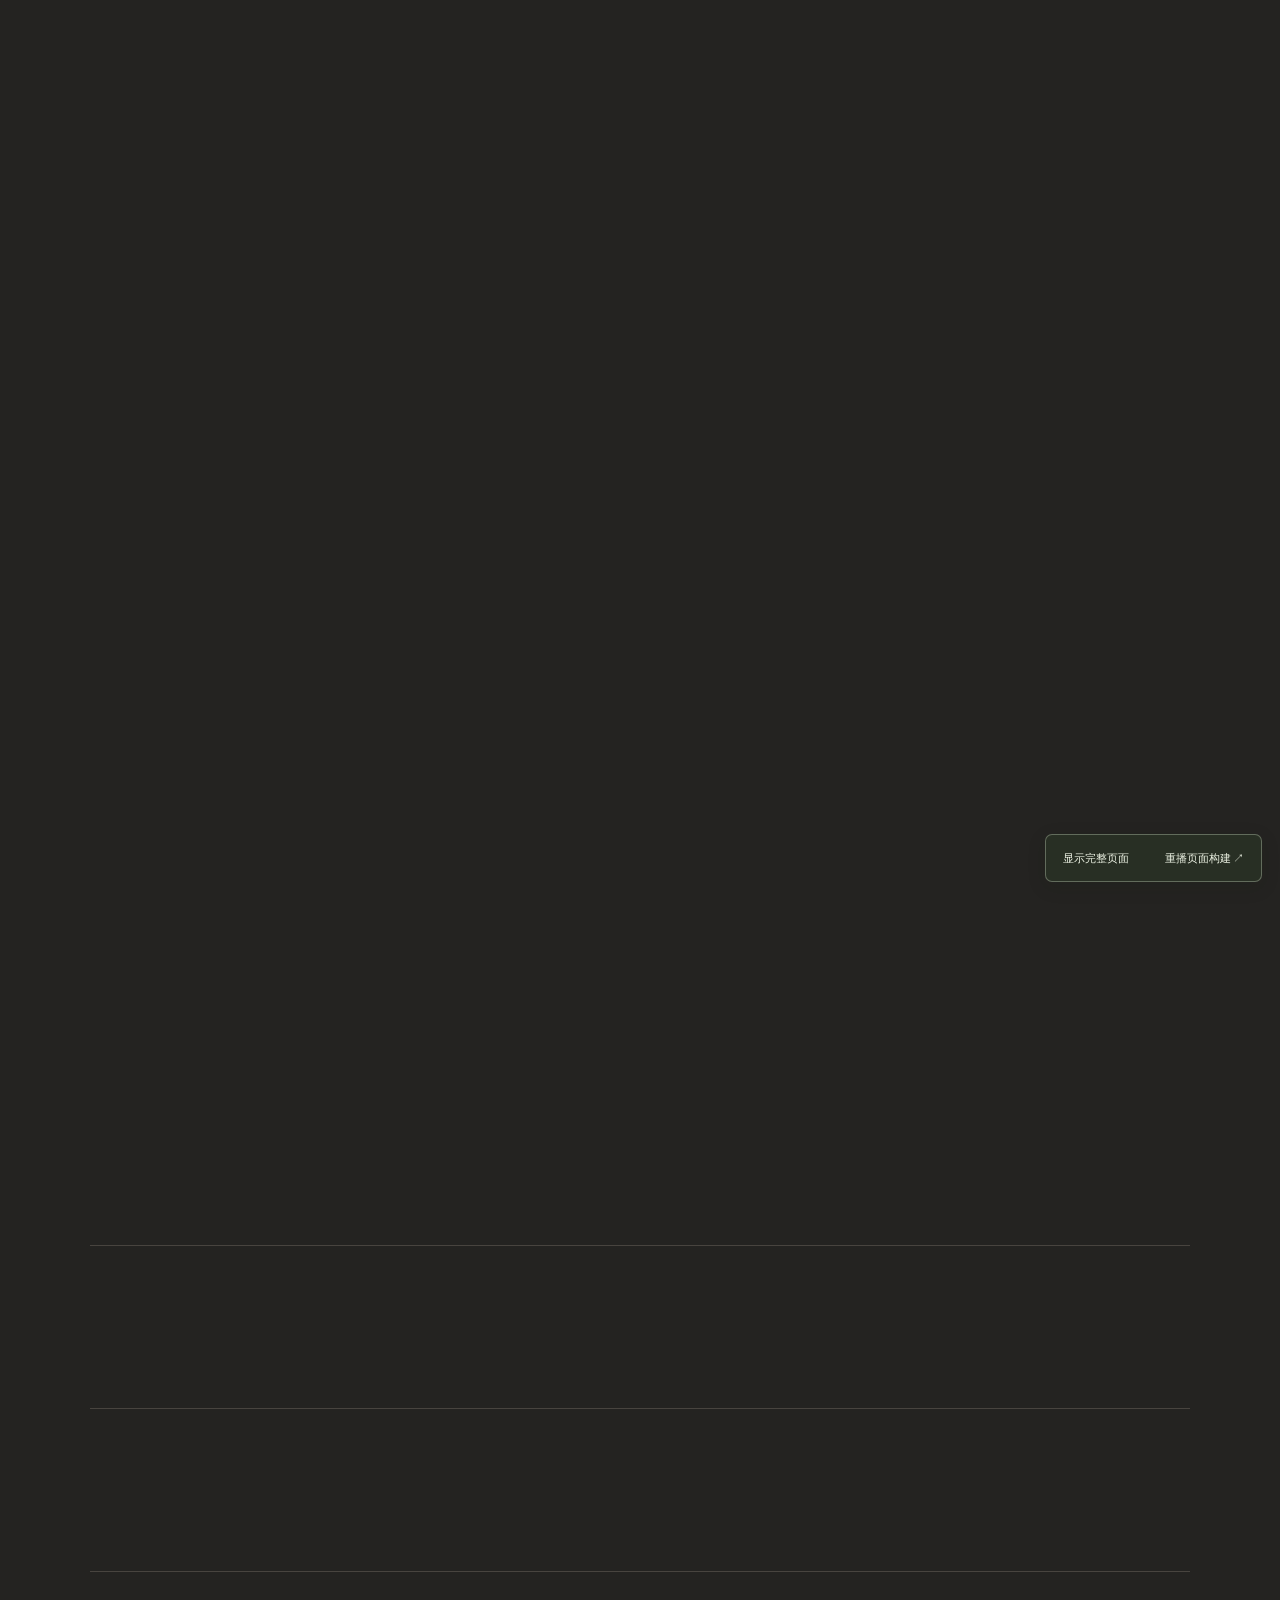
<file: zh.html>
<!DOCTYPE html>
<html lang="zh-CN">
<head>
<meta charset="utf-8">
<meta name="viewport" content="width=device-width, initial-scale=1, viewport-fit=cover">
<title>璀粲数字科技 · AI 创意广告制作</title>
<meta name="description" content="武汉璀粲数字科技有限公司，利用 AI 生产线制作创意广告，连接创意策划、视觉制作与后期交付。">
<link rel="icon" href="assets/favicon.svg">
<script>document.documentElement.className += " js";</script>
<script>
(()=>{try{if(!matchMedia('(prefers-reduced-motion: reduce)').matches&&'IntersectionObserver' in window){document.documentElement.classList.add('cc-build-boot');window.__ccBuildFailOpen=setTimeout(()=>{window.__ccBuildBypassed=true;document.documentElement.classList.remove('cc-build-boot');document.querySelectorAll('[data-cc-build]').forEach(el=>{el.removeAttribute('data-cc-build');el.inert=false;});},6000);}}catch{}})();
</script>
<style>
/* First-paint guard: final content never flashes before construction begins. */
html.cc-build-boot :is(.dock,.cc-language,.headline span,.lede,.cc-hero-cta,.cc-artwork,.cc-hero-caption,.hero .scroll,.cc-site section h2,.cc-lead,.cc-services h3,.cc-services article>p,.cc-services article>ul,.cc-photo,.cc-about>div>p,.cc-about small,.cc-process li,.cc-contact>div>p,.cc-contact-channel,.cc-footer,.cc-credit),
[data-cc-build="pending"]{visibility:hidden!important;pointer-events:none!important;}
</style>
<style>


  /* ── design unit: 1u === 1px on the 1600 × 880 reference frame ───────── */
  :root{
    --u: calc(100vw / 1600);

    --ink:            #ffffff;
    --ink-soft:       rgba(255,255,255,.62);
    --ink-faint:      rgba(255,255,255,.44);
    --rule:           rgba(255,255,255,.055);

    --card:           #f2f3ef;
    --card-ink:       #23261f;
    --card-label:     #7c8177;

    --ease: cubic-bezier(.22,.61,.36,1);
    --ease-out: cubic-bezier(.16,1,.3,1);
  }
  @media (min-width:1900px){ :root{ --u: calc(1900px / 1600); } }

  *,*::before,*::after{ box-sizing:border-box; margin:0; padding:0; }

  html{ background:#383b34; }
  body{
    font-family:"Microsoft YaHei","PingFang SC",sans-serif;
    font-weight:300;
    color:var(--ink);
    background:#383b34;
    overflow-x:hidden;
    -webkit-font-smoothing:antialiased;
    -moz-osx-font-smoothing:grayscale;
  }

  /* ── hero shell ──────────────────────────────────────────────────────── */
  .hero{
    position:relative;
    width:100%;
    height:100svh;
    min-height:calc(880 * var(--u));
    overflow:hidden;
    isolation:isolate;
    /* the reference screen reads a near-flat #4a4d44 corner to corner —
       all the modelling comes from the light pool the root sits in */
    background:
      radial-gradient(64% 52% at 27% 84%, rgba(232,238,222,.085) 0%, rgba(232,238,222,0) 72%),
      radial-gradient(70% 60% at 92% 8%,  rgba(24,28,20,.10) 0%, rgba(24,28,20,0) 68%),
      #4a4d44;
  }
  /* The floor of light the root stands in. Sampled off the reference: the
     background climbs from 73 luma at the nav to ~128 at y 850, brightest
     around the middle of the bottom edge. */
  .hero::after{
    content:'';
    position:absolute; inset:0;
    background:
      radial-gradient(72% 44% at 50% 117%, rgba(238,243,231,.50) 0%, rgba(238,243,231,.21) 42%, rgba(238,243,231,.04) 72%, rgba(238,243,231,0) 88%),
      linear-gradient(180deg, rgba(238,243,231,0) 54%, rgba(238,243,231,.03) 78%, rgba(238,243,231,.085) 100%);
    pointer-events:none; z-index:0;
  }

  /* The whole composition lives on a centred 1600 × 880 stage.
     Centred with margins rather than a transform on purpose: a transform would
     open a stacking context and trap every child below #scene. */
  .stage{
    position:absolute; left:50%; top:50%;
    margin-left:calc(-800 * var(--u));
    margin-top:calc(-440 * var(--u));
    width:calc(1600 * var(--u));
    height:calc(880 * var(--u));
  }

  /* ── column guides (z 1) ─────────────────────────────────────────────── */
  .guides{ position:absolute; inset:calc(-40 * var(--u)) 0; z-index:1; pointer-events:none; }
  .guides i{
    position:absolute; top:0; bottom:0; width:1px;
    background:linear-gradient(180deg, rgba(255,255,255,0) 0%, var(--rule) 12%, var(--rule) 78%, rgba(255,255,255,0) 100%);
  }

  /* ── ghost wordmark (z 1) ────────────────────────────────────────────── */
  .ghost{
    position:absolute; z-index:1;
    left:calc(6 * var(--u)); bottom:calc(-64 * var(--u));
    font-size:calc(310 * var(--u));
    line-height:.78;
    font-weight:400;
    letter-spacing:calc(30 * var(--u));
    color:rgba(255,255,255,.055);
    white-space:nowrap; user-select:none; pointer-events:none;
  }

  /* ── three.js canvas (z 3 — above card 1, below everything else) ─────── */
  #scene{
    position:absolute; inset:0; z-index:3;
    width:100%; height:100%;
    pointer-events:none;
    opacity:0; transition:opacity .7s var(--ease);
  }
  .is-ready #scene{ opacity:1; }

  /* ── nav: a floating dock (z 5) ──────────────────────────────────────
     A centred capsule of pills that magnify as the pointer nears them, over
     a rim highlight that tracks where the pointer is — the dock idiom from
     ascii-page-transition, in this page's palette and unit system.
     The wrapper does the centring so the capsule itself is free to carry the
     pointer-parallax transform; putting both on one element means whichever
     is written last wins and the dock jumps out of centre. */
  .dock-wrap{
    position:absolute; z-index:5;
    top:calc(38 * var(--u)); left:0; right:0;
    display:flex; justify-content:center;
    pointer-events:none;
  }
  .dock{
    pointer-events:auto;
    display:flex; align-items:flex-start; gap:calc(3 * var(--u));
    height:calc(46 * var(--u));
    padding:calc(5 * var(--u));
    border-radius:calc(14 * var(--u));
    border:1px solid rgba(255,255,255,.11);
    /* No backdrop-filter. It sits over a canvas that repaints every frame,
       so the backdrop has to be re-sampled and re-blurred every frame too —
       measured at ~20 fps off the whole page, and the radius made no
       difference because the cost is the extra pass, not the blur. A
       translucent panel with a lit top edge reads the same at this size. */
    background:
      linear-gradient(180deg, rgba(255,255,255,.055), rgba(255,255,255,0) 42%),
      rgba(34,40,31,.74);
    box-shadow:0 calc(8 * var(--u)) calc(22 * var(--u)) rgba(10,14,8,.30),
               inset 0 1px rgba(255,255,255,.06);
    isolation:isolate;
  }
  /* Anchored at the top so growth runs downward, out of the headline's way —
     a dock that grew from its centre would push into the nav's own row. */
  .dock-item{
    position:relative; z-index:6;
    display:inline-flex; align-items:center; justify-content:center;
    flex:none;
    height:calc(36 * var(--u));
    gap:calc(8 * var(--u));
    padding:0 calc(13 * var(--u));
    transform-origin:50% 0;
    border:1px solid transparent;
    border-radius:calc(10 * var(--u));
    background:rgba(255,255,255,.04);
    color:var(--ink-faint);
    text-decoration:none; cursor:pointer;
    font-family:inherit;
    font-size:calc(11 * var(--u)); font-weight:500;
    letter-spacing:calc(1.5 * var(--u)); text-transform:uppercase;
    white-space:nowrap;
    will-change:width,height,transform;
    transition:color .18s var(--ease), border-color .2s var(--ease), background .2s var(--ease);
  }
  /* A magnified pill hangs below the capsule, so it needs to be its own
     opaque tile — a translucent white wash at that size reads as a milky
     rectangle stuck to the bar rather than as a key lifting off it. */
  .dock-item[data-near="true"]{
    z-index:7;
    color:var(--ink);
    border-color:rgba(255,255,255,.19);
    background:rgba(31,37,28,.94);
    box-shadow:0 calc(7 * var(--u)) calc(16 * var(--u)) rgba(10,14,8,.30);
  }
  .dock-item .glyph{
    width:calc(14 * var(--u)); height:calc(14 * var(--u)); flex:none;
    opacity:.66; transition:opacity .18s var(--ease);
  }
  .dock-item .glyph svg{
    display:block; width:100%; height:100%;
    fill:none; stroke:currentColor; stroke-width:1.25;
    stroke-linecap:round; stroke-linejoin:round;
  }
  .dock-item[data-near="true"] .glyph{ opacity:1; }

  /* the mark is the dock's anchor: a solid pale tile, the one opaque thing
     in a bar made of glass */
  .dock-mark{
    width:calc(36 * var(--u)); padding:0;
    background:#eef1e7; border-color:#eef1e7; color:#23261f;
    overflow:hidden;
  }
  .dock-mark svg{ width:58%; height:58%; display:block; fill:currentColor; }
  /* the near state paints .dock-item white, which on the pale mark tile
     would be a white glyph on a white ground */
  .dock-mark[data-near="true"]{ background:#fff; border-color:#fff; color:#1b1e18; }

  /* the current section wears the cards' paper, so the nav and the cards
     read as the same material */
  .dock-item.is-active{
    background:var(--card); border-color:var(--card); color:var(--card-ink);
    box-shadow:0 calc(6 * var(--u)) calc(16 * var(--u)) rgba(12,17,9,.24);
  }
  .dock-item.is-active .glyph{ opacity:.8; }
  .dock-item--enter{ color:var(--ink); background:rgba(255,255,255,.075); }

  /* ── specular rim ────────────────────────────────────────────────────
     A conic gradient masked down to the border, whose start angle points at
     the pointer and whose opacity falls off with distance. It is the reason
     the glass reads as a lit edge rather than as a flat translucent box. */
  [data-spec]{ --spec-angle:2.4rad; --spec-bright:0; }
  [data-spec]::after{
    content:''; position:absolute; inset:-1px; z-index:5;
    padding:1px; border-radius:inherit; pointer-events:none;
    opacity:var(--spec-bright);
    background:conic-gradient(from var(--spec-angle) at 50% 50%,
      rgba(240,246,232,0) 0deg, rgba(240,246,232,.08) 14deg, rgba(240,246,232,.95) 28deg,
      rgba(240,246,232,.16) 46deg, rgba(240,246,232,0) 68deg, rgba(240,246,232,0) 180deg,
      rgba(240,246,232,.08) 194deg, rgba(240,246,232,.95) 208deg, rgba(240,246,232,.16) 226deg,
      rgba(240,246,232,0) 248deg, rgba(240,246,232,0) 360deg);
    -webkit-mask:linear-gradient(#000 0 0) content-box, linear-gradient(#000 0 0);
            mask:linear-gradient(#000 0 0) content-box, linear-gradient(#000 0 0);
    -webkit-mask-composite:xor; mask-composite:exclude;
  }
  .dock{ position:relative; }

  /* ── hero copy (z 4) ─────────────────────────────────────────────────── */
  .headline{
    position:absolute; z-index:4;
    left:calc(46 * var(--u)); top:calc(202 * var(--u));
    font-size:calc(63 * var(--u)); line-height:calc(65 * var(--u));
    font-weight:300; letter-spacing:calc(-0.4 * var(--u));
    color:var(--ink);
  }
  /* No overflow clip: cropping a 63u face to wipe it in cuts the descenders
     of "Step" and "living" at the moment they land. The padding stays even
     though the clip is gone — it set the two lines' metrics, and removing it
     would shift line two. */
  .headline span{ display:block; padding-bottom:.04em; }
  .headline span i{ display:inline-block; font-style:normal; }

  .lede{
    position:absolute; z-index:4;
    left:calc(520 * var(--u)); top:calc(196 * var(--u));
    width:calc(208 * var(--u));
    font-size:calc(16.5 * var(--u)); line-height:calc(22 * var(--u));
    font-weight:300; color:var(--ink-soft);
  }

  /* ── liquid-metal controls ──────────────────────────────────────────
     The original five-pass WebGL2 renderer now mounts directly in this
     document. Its canvas, sizing, glass plate, shader constants and input
     model are unchanged; only the iframe boundary has been removed. */
  .pill-clip{
    position:absolute; z-index:4;
    left:calc(644 * var(--u)); top:calc(360 * var(--u));
    width:calc(410 * var(--u)); height:calc(270 * var(--u));
    margin:calc(-135 * var(--u)) 0 0 calc(-205 * var(--u));
    clip-path:inset(calc(72 * var(--u)) calc(60 * var(--u))
                    calc(26 * var(--u)) calc(60 * var(--u)) round calc(62 * var(--u)));
  }
  .pill{
    position:absolute; inset:0; --mr:calc(150 * var(--u));
    display:grid; place-items:center;
  }

  .liquid-stage{
    --lu:calc(var(--h) / 516);
    --bh:var(--h);
    --pad:calc(900 * var(--lu));
    position:relative;
    width:max-content; height:max-content;
    padding:var(--pad);
    display:grid; place-items:center;
    touch-action:manipulation;
    font-family:'Lexend','Inter',-apple-system,BlinkMacSystemFont,'Helvetica Neue',Arial,sans-serif;
    font-optical-sizing:auto;
    -webkit-font-smoothing:antialiased;
  }
  .liquid-stage--explore{ --h:calc(60.156 * var(--u)); }
  .liquid-stage--play{ --h:calc(88.2288 * var(--u)); }

  .liquid-plate{
    position:absolute;
    inset:var(--pad);
    border-radius:999px;
    background:
      linear-gradient(180deg, rgba(255,255,255,.085), rgba(255,255,255,.014) 44%, rgba(255,255,255,0) 64%),
      rgba(10,12,10,.42);
    box-shadow:
      0 calc(var(--h) * 0.08) calc(var(--h) * 0.18) rgba(0,0,0,.38),
      0 calc(var(--h) * 0.24) calc(var(--h) * 0.50) rgba(0,0,0,.28),
      0 calc(var(--h) * 0.48) calc(var(--h) * 0.96) rgba(0,0,0,.16),
      inset 0 1px 0 rgba(255,255,255,.13),
      inset 0 calc(var(--h) * -0.02) calc(var(--h) * 0.05) rgba(255,255,255,.05);
    transition:box-shadow .38s cubic-bezier(.22,.61,.36,1),
               background .38s cubic-bezier(.22,.61,.36,1);
  }
  .liquid-stage.hot .liquid-plate{
    background:
      linear-gradient(180deg, rgba(255,255,255,.105), rgba(255,255,255,.02) 44%, rgba(255,255,255,0) 64%),
      rgba(8,10,8,.50);
    box-shadow:
      0 calc(var(--h) * 0.10) calc(var(--h) * 0.22) rgba(0,0,0,.44),
      0 calc(var(--h) * 0.32) calc(var(--h) * 0.66) rgba(0,0,0,.34),
      0 calc(var(--h) * 0.66) calc(var(--h) * 1.32) rgba(0,0,0,.20),
      inset 0 1px 0 rgba(255,255,255,.17),
      inset 0 calc(var(--h) * -0.02) calc(var(--h) * 0.05) rgba(255,255,255,.06);
  }
  .liquid-fx{ position:absolute; inset:0; width:100%; height:100%; display:block; }

  .liquid-button{
    position:relative;
    height:var(--bh);
    border:0; background:none;
    border-radius:999px;
    display:flex; align-items:center; justify-content:center;
    color:#fff;
    font-family:inherit; font-weight:500; line-height:1; letter-spacing:0;
    cursor:pointer; -webkit-tap-highlight-color:transparent; outline:none;
  }
  .liquid-button:focus-visible{
    outline:calc(4 * var(--lu)) solid rgba(255,255,255,.55);
    outline-offset:calc(10 * var(--lu));
  }
  .liquid-button .ico{ display:block; flex:none; overflow:visible; }
  .liquid-button .lbl{ display:block; transform:translateY(calc(2 * var(--lu))); }
  .liquid-button--explore{
    padding:0 calc(224 * var(--lu)) 0 calc(95 * var(--lu));
    gap:calc(112 * var(--lu));
    font-size:calc(140 * var(--lu));
  }
  .liquid-button--explore .ico{
    width:calc(150 * var(--lu)); height:calc(150 * var(--lu));
  }
  .liquid-button--play{
    width:var(--bh); height:var(--bh); padding:0;
  }
  .liquid-button--play .ico{
    width:calc(176 * var(--lu)); height:calc(176 * var(--lu));
    margin-left:calc(14 * var(--lu));
  }
  .liquid-button--play .lbl{ display:none; }
  .liquid-stage.press .liquid-plate{
    background:
      linear-gradient(180deg, rgba(255,255,255,.07), rgba(255,255,255,.01) 44%, rgba(255,255,255,0) 64%),
      rgba(7,9,7,.55);
    box-shadow:
      0 calc(var(--h) * 0.04) calc(var(--h) * 0.11) rgba(0,0,0,.46),
      0 calc(var(--h) * 0.13) calc(var(--h) * 0.32) rgba(0,0,0,.36),
      0 calc(var(--h) * 0.27) calc(var(--h) * 0.62) rgba(0,0,0,.22),
      inset 0 1px 0 rgba(255,255,255,.10);
    transition-duration:.10s;
  }

  /* ── play button (z 4) ─────────────────────────────────────────────── */
  .play-wrap{
    position:absolute; z-index:4; pointer-events:none;
    left:calc(187 * var(--u)); top:calc(431 * var(--u));
    width:calc(170 * var(--u)); height:calc(170 * var(--u));
  }
  .play-wrap > *{ pointer-events:auto; }
  .play-clip{
    position:absolute; left:50%; top:50%;
    width:calc(396 * var(--u)); height:calc(396 * var(--u));
    margin:calc(-198 * var(--u)) 0 0 calc(-198 * var(--u));
    clip-path:inset(calc(131 * var(--u)) calc(106 * var(--u))
                    calc(73 * var(--u)) calc(106 * var(--u)) round calc(92 * var(--u)));
  }
  .play-glass{ position:absolute; inset:0; display:grid; place-items:center; }
  .play-ring{
    position:absolute; inset:0; pointer-events:none;
    border:1px solid rgba(255,255,255,.17); border-radius:50%;
  }
  .play-ring::after{
    content:''; position:absolute; inset:calc(-1 * var(--u));
    border:1px solid rgba(255,255,255,.32); border-radius:50%;
    opacity:0; transform:scale(.86);
    transition:opacity .7s var(--ease), transform .9s var(--ease-out);
  }
  .play-clip:hover ~ .play-ring::after,
  .play-clip:focus-within ~ .play-ring::after{ opacity:1; transform:scale(1.06); }

  /* ── stats (z 4) ─────────────────────────────────────────────────────── */
  .stat{ position:absolute; z-index:4; display:flex; align-items:flex-start; gap:calc(9 * var(--u)); }
  .stat--a{ left:calc(1250 * var(--u)); top:calc(216 * var(--u)); }
  .stat--b{ left:calc(1346 * var(--u)); top:calc(326 * var(--u)); }
  .stat .mark{ width:calc(32 * var(--u)); height:calc(32 * var(--u)); flex:none; margin-top:calc(2 * var(--u)); color:rgba(255,255,255,.34); }
  .stat .mark svg{ width:100%; height:100%; display:block; }
  .stat dt{ font-size:calc(13.5 * var(--u)); font-weight:300; color:var(--ink-soft); line-height:calc(19 * var(--u)); }
  .stat dt, .stat dd{ text-shadow:0 calc(2 * var(--u)) calc(16 * var(--u)) rgba(10,14,8,.6); }
  .stat .mark svg{ filter:drop-shadow(0 calc(2 * var(--u)) calc(10 * var(--u)) rgba(10,14,8,.6)); }
  .stat dd{ font-size:calc(13.5 * var(--u)); font-weight:600; color:var(--ink); line-height:calc(21 * var(--u)); }

  /* ── cards ───────────────────────────────────────────────────────────── */
  .card{
    position:absolute;
    background:var(--card); border-radius:calc(46 * var(--u));
    box-shadow:0 calc(30 * var(--u)) calc(70 * var(--u)) rgba(16,21,13,.30);
    transition:box-shadow .8s var(--ease);
  }
  /* No z-index here on purpose. z-index:auto keeps the card out of its own
     stacking context, so the body paints under #scene (the moss drapes over
     its shoulder) while .knob, at z 4, still sits in front of the moss. */
  .card--about{
    left:calc(890 * var(--u)); top:calc(200 * var(--u));
    width:calc(330 * var(--u)); height:calc(305 * var(--u));
  }
  .card--stove{
    z-index:4; will-change:transform;
    left:calc(1237 * var(--u)); top:calc(482 * var(--u));
    width:calc(328 * var(--u)); height:calc(310 * var(--u));
  }
  .card .label{
    position:absolute; left:calc(38 * var(--u));
    font-size:calc(15.5 * var(--u)); font-weight:300; color:var(--card-label);
  }
  .card h2{
    position:absolute; left:calc(38 * var(--u));
    font-size:calc(26.2 * var(--u)); line-height:calc(27 * var(--u));
    font-weight:400; letter-spacing:calc(-0.5 * var(--u)); color:var(--card-ink);
  }
  .card--about .label{ top:calc(152 * var(--u)); }
  .card--about h2{ top:calc(177 * var(--u)); width:calc(142 * var(--u)); }
  .card--stove .label{ top:calc(45 * var(--u)); }
  .card--stove h2{ top:calc(70 * var(--u)); }
  /* Both cards carry a plate. The Field Note reads downward — label, title,
     then the photograph — so its window sits at the foot of the card; the
     Ethos card reads the other way up, so its window is at the head and the
     copy sits under it. Same frame, mirrored. */
  .card figure{
    position:absolute; left:calc(14 * var(--u)); right:calc(14 * var(--u));
    border-radius:calc(34 * var(--u)); overflow:hidden;
    isolation:isolate; background:#263025;
  }
  .card--stove figure{ bottom:calc(14 * var(--u)); height:calc(158 * var(--u)); }
  .card--about figure{ top:calc(14 * var(--u)); height:calc(122 * var(--u)); }
  /* The plate is its own depth plane. It travels against the card and the
     moss, so the landscape feels like a small window rather than a
     photograph glued to the surface. */
  .portal-media{
    position:absolute; inset:calc(-9 * var(--u)); z-index:1; display:block;
    will-change:transform,clip-path;
    transform:
      perspective(900px)
      translate3d(calc(var(--px,0) * -11px),calc(var(--py,0) * -7px),0)
      rotateY(calc(var(--px,0) * -1.4deg))
      rotateX(calc(var(--py,0) * .9deg));
    transform-origin:50% 50%;
  }
  .portal-media img{
    width:100%; height:100%; object-fit:cover; display:block;
    transform:scale(1.08);
    filter:saturate(.92) contrast(1.03);
    transition:transform 1.25s var(--ease-out),filter .8s var(--ease);
  }
  .card:hover .portal-media img{ transform:scale(1.13); filter:saturate(1.04) contrast(1.04); }
  .pixel-reveal{
    position:absolute; inset:0; z-index:3; width:100%; height:100%;
    pointer-events:none; opacity:0; mix-blend-mode:screen;
  }
  /* The white scan rides the clip edge, so its centre has to travel the
     media element's box, not the figure's — .portal-media is overscanned by
     9u on every side to give the parallax rotation somewhere to go. Offsetting
     by that 9u in calc() rather than by a translate percentage keeps the
     glow on the edge at every breakpoint, whatever size the plate is. */
  .card figure::after{
    content:''; position:absolute; z-index:2;
    filter:blur(calc(2 * var(--u))); opacity:0; pointer-events:none;
    top:0; bottom:0; width:26%; left:calc(-13% - 9 * var(--u));
    background:linear-gradient(90deg,transparent,rgba(229,244,209,.2) 42%,rgba(252,255,246,.72) 54%,transparent);
  }

  .knob-float{
    position:absolute; z-index:4; pointer-events:none;
    left:calc(1142 * var(--u)); top:calc(427 * var(--u));
    width:calc(58 * var(--u)); height:calc(58 * var(--u));
  }
  .knob-float > *{ pointer-events:auto; }
  .knob--about{ left:0; top:0; }
  .card .knob, .knob--about{
    position:absolute; z-index:4; right:calc(20 * var(--u)); bottom:calc(20 * var(--u));
    width:calc(58 * var(--u)); height:calc(58 * var(--u));
    border:0; border-radius:50%; cursor:pointer;
    background:#fbfcf8; display:grid; place-items:center;
    box-shadow:0 calc(6 * var(--u)) calc(16 * var(--u)) rgba(16,21,13,.18);
    transition:transform .5s var(--ease-out), background .4s var(--ease);
  }
  .knob--about{ right:auto; bottom:auto; width:calc(58 * var(--u)); height:calc(58 * var(--u)); }
  .card--stove .knob{ width:calc(54 * var(--u)); height:calc(54 * var(--u)); right:calc(26 * var(--u)); bottom:calc(26 * var(--u)); }
  .card .knob svg, .knob--about svg{ width:calc(19 * var(--u)); height:calc(19 * var(--u)); display:block; color:#3f453a; }
  .card .knob:hover, .knob--about:hover{ transform:scale(1.1) rotate(8deg); background:#fff; }
  .card:hover{ box-shadow:0 calc(38 * var(--u)) calc(84 * var(--u)) rgba(16,21,13,.36); }

  /* ── scroll cue (z 4) ────────────────────────────────────────────────── */
  .scroll{
    position:absolute; z-index:4;
    left:calc(846 * var(--u)); top:calc(690 * var(--u));
    display:flex; align-items:center; gap:calc(12 * var(--u));
    writing-mode:vertical-rl;
    font-size:calc(11 * var(--u)); font-weight:400;
    letter-spacing:calc(4.4 * var(--u));
    color:rgba(255,255,255,.5);
    text-transform:uppercase; text-decoration:none;
  }
  .scroll .track{ position:relative; width:1px; height:calc(56 * var(--u)); background:rgba(255,255,255,.18); overflow:hidden; }
  .scroll .track::after{
    content:''; position:absolute; inset:0 0 auto; height:40%;
    background:rgba(255,255,255,.75);
    animation:trickle 2.6s var(--ease) infinite;
  }
  @keyframes trickle{
    0%   { transform:translateY(-105%); opacity:0; }
    22%  { opacity:1; }
    78%  { opacity:1; }
    100% { transform:translateY(255%); opacity:0; }
  }

  /* ── entrance: everything is wiped in behind a mask ───────────────────
     Transform is reserved for the pointer parallax, so the reveal is done
     with clip-path. Once the intro has run, .intro-done drops the clip
     entirely — a live clip-path would open a stacking context on the About
     card and trap its knob under the moss. */
  .js .mask{ clip-path:inset(100% 0 0 0 round var(--mr,0px)); }
  .is-ready .mask{
    clip-path:inset(0 0 0 0 round var(--mr,0px));
    transition:clip-path 1.05s var(--ease-out) var(--d,0ms);
  }
  .js .mask-circle{ clip-path:circle(0% at 50% 50%); }
  .is-ready .mask-circle{
    clip-path:circle(76% at 50% 50%);
    transition:clip-path 1.1s var(--ease-out) var(--d,0ms);
  }
  .js .fade{ opacity:0; }
  .is-ready .fade{ opacity:1; transition:opacity 1.3s var(--ease) var(--d,0ms); }

  .intro-done .mask, .intro-done .mask-circle{ clip-path:none; transition:none; }

  .card{ --mr:calc(46 * var(--u)); }

  /* the dock drops in tile by tile; the capsule itself only fades, because
     a clip on it would cut the pills off as they magnify past its edge */
  .js .dock{ opacity:0; }
  .is-ready .dock{ opacity:1; transition:opacity .8s var(--ease) 80ms; }
  .js .dock-item{ clip-path:inset(0 0 105% 0); }
  .is-ready .dock-item{
    clip-path:inset(0 0 -30% 0);
    transition:clip-path .9s var(--ease-out) var(--d,0ms),
               color .18s var(--ease), border-color .2s var(--ease), background .2s var(--ease);
  }
  .intro-done .dock-item{ clip-path:none; }

  /* A short rise under a fade rather than a full-height wipe: with nothing
     cropping it, a 105% travel would start line one sitting on top of line
     two. .headline itself carries the pointer parallax, so the transform has
     to go on the inner <i>. */
  .js .headline span i{ opacity:0; transform:translateY(calc(16 * var(--u))); }
  .is-ready .headline span i{
    opacity:1; transform:none;
    transition:opacity 1.05s var(--ease) var(--d,0ms),
               transform 1.25s var(--ease-out) var(--d,0ms);
  }

  /* Each plate resolves like a low-bandwidth botanical transmission: a
     stepped clip exposes the photograph while sampled pixel-dots gather along
     the advancing edge (the dots themselves are painted by canvas).
     Both plates scan across, the Ethos one a beat ahead of the Field Note. */
  .js .portal-media{ clip-path:inset(0 100% 0 0 round calc(25 * var(--u))); }
  .is-ready .card--about .portal-media{ animation:portal-cut 1.45s steps(12,end) .92s both; }
  .is-ready .card--stove .portal-media{ animation:portal-cut 1.45s steps(12,end) 1.08s both; }
  .is-ready .card--about figure::after{ animation:portal-scan 1.45s steps(12,end) .92s both; }
  .is-ready .card--stove figure::after{ animation:portal-scan 1.45s steps(12,end) 1.08s both; }
  .intro-done .portal-media{ clip-path:none; animation:none; }
  @keyframes portal-cut{
    from{ clip-path:inset(0 100% 0 0 round calc(25 * var(--u))); }
    to{ clip-path:inset(0 0 0 0 round calc(25 * var(--u))); }
  }
  /* The glow travels by animating its own offset, not by a translate
     percentage. A translate is a percentage of the glow's width, so the
     distance it covers depends on the plate's proportions — it overshot by
     a quarter of the card here and rode ahead of the edge the whole way.
     In calc() the travel is exactly the media box: 100% of the plate plus
     the 9u of overscan at each end, at every breakpoint. */
  @keyframes portal-scan{
    0%{ left:calc(-13% - 9 * var(--u)); opacity:0; }
    10%{ opacity:.75; }
    88%{ opacity:.55; }
    100%{ left:calc(87% + 9 * var(--u)); opacity:0; }
  }

  /* No clip on the canvas: the root draws itself in behind the survey pulse,
     and a CSS wipe on top of that would be two reveals fighting each other.
     The fade is only here to cover the first compiled frame. */
  .is-ready #scene{ transition:opacity .45s var(--ease); }

  /* ── pointer parallax ────────────────────────────────────────────────
     --px / --py are written on .hero once per frame (-1…1). Each layer
     declares how far it rides (--pd, px at full deflection) and how much
     it turns (--pr, degrees), which is what gives the plane its depth. */
  .par{
    transform:
      perspective(1400px)
      translate3d(calc(var(--px,0) * var(--pd,0) * -1px),
                  calc(var(--py,0) * var(--pd,0) * -0.62px),
                  0)
      rotateY(calc(var(--px,0) * var(--pr,0) * 1deg))
      rotateX(calc(var(--py,0) * var(--pr,0) * -0.7deg));
  }
  /* the floating knob turns about the About card's centre, not its own,
     so it stays glued to the corner it belongs to */
  .knob-float{ transform-origin:calc(-87 * var(--u)) calc(-74.5 * var(--u)); }
  .card--about{ transform-origin:50% 50%; }

  /* ── keyboard focus ──────────────────────────────────────────────────── */
  a:focus-visible, button:focus-visible{
    outline:2px solid rgba(255,255,255,.85);
    outline-offset:calc(4 * var(--u));
    border-radius:calc(6 * var(--u));
  }
  .card .knob:focus-visible, .knob--about:focus-visible, .play:focus-visible{ outline-color:rgba(28,34,22,.9); }

  @media (prefers-reduced-motion:reduce){
    .mask,.mask-circle,.fade,#scene,
    .dock,.dock-item,
    .headline span i{ opacity:1 !important; clip-path:none !important; transform:none !important; transition:none !important; }
    .par{ transform:none !important; }
    .portal-media{ clip-path:none !important; animation:none !important; transform:none !important; }
    .pixel-reveal,.card figure::after{ display:none !important; }
    .portal-media img{ transform:none !important; transition:none !important; }
    .scroll .track::after{ animation:none; }
    #scene{ transition:none; }
  }

  /* ── narrow screens: one column, the moss becomes a band between the
        copy and the cards (760 design units wide) ───────────────────────── */
  @media (max-width:900px){
    :root{ --u: calc(100vw / 760); }
    .hero{ height:auto; min-height:100svh; }
    .stage{
      position:relative; left:auto; top:auto; margin:0;
      width:100%; height:calc(1625 * var(--u));
    }
    .hero::after{
      background:
        radial-gradient(90% 30% at 50% 74%, rgba(238,243,231,.40) 0%, rgba(238,243,231,.14) 46%, rgba(238,243,231,0) 82%),
        linear-gradient(180deg, rgba(238,243,231,0) 62%, rgba(238,243,231,.05) 100%);
    }
    .guides i:nth-child(3){ display:none; }
    .guides i:nth-child(1){ left:calc(253 * var(--u)) !important; }
    .guides i:nth-child(2){ left:calc(506 * var(--u)) !important; }

    /* one column: the labels come off and the dock keeps only its glyphs,
       because at this scale the type would be four pixels tall */
    /* Floored with max(), not left on the design unit alone: this breakpoint
       runs from 900px down to 320px, so a pure --u dock is a 24px bar with
       12px targets on a phone. The floor only bites at the small end. */
    .dock-wrap{ top:calc(30 * var(--u)); }
    .dock{
      height:max(56px, calc(58 * var(--u)));
      padding:max(6px, calc(6 * var(--u)));
      gap:max(4px, calc(4 * var(--u)));
      border-radius:max(17px, calc(18 * var(--u)));
    }
    .dock-item{
      height:max(44px, calc(46 * var(--u)));
      width:max(44px, calc(46 * var(--u)));
      padding:0; border-radius:max(12px, calc(13 * var(--u)));
    }
    .dock-item span:not(.glyph){ display:none; }
    .dock-item .glyph{ width:max(19px, calc(20 * var(--u))); height:max(19px, calc(20 * var(--u))); }
    .dock-mark svg{ width:52%; height:52%; }
    .knob-float{ left:calc(644 * var(--u)); top:calc(1218 * var(--u)); transform-origin:calc(-264 * var(--u)) calc(-43 * var(--u)); }
    .headline{ left:calc(34 * var(--u)); top:calc(128 * var(--u)); font-size:calc(62 * var(--u)); line-height:calc(66 * var(--u)); }
    .lede{ left:calc(34 * var(--u)); top:calc(288 * var(--u)); width:calc(400 * var(--u)); font-size:calc(19 * var(--u)); line-height:calc(27 * var(--u)); }
    /* one column: the frame keeps its aspect, re-anchored to the left rail */
    .pill-clip{
      left:calc(34 * var(--u)); top:calc(430 * var(--u));
      width:calc(506 * var(--u)); height:calc(334 * var(--u));
      margin:calc(-167 * var(--u)) 0 0 calc(-79 * var(--u));
      clip-path:inset(calc(93 * var(--u)) calc(74 * var(--u)) calc(1 * var(--u)) calc(74 * var(--u)) round calc(76 * var(--u)));
    }
    .liquid-stage--explore{ --h:calc(74.4152 * var(--u)); }
    .play-wrap{ display:none; }

    .stat{ gap:calc(11 * var(--u)); }
    .stat .mark{ width:calc(36 * var(--u)); height:calc(36 * var(--u)); }
    .stat dt{ font-size:calc(16 * var(--u)); line-height:calc(22 * var(--u)); }
    .stat dd{ font-size:calc(16.5 * var(--u)); line-height:calc(24 * var(--u)); }
    .stat--a{ left:calc(34 * var(--u));  top:calc(540 * var(--u)); }
    .stat--b{ left:calc(396 * var(--u)); top:calc(540 * var(--u)); }

    .card{ border-radius:calc(40 * var(--u)); }
    .card--about{ left:calc(34 * var(--u)); top:calc(1050 * var(--u)); width:calc(692 * var(--u)); height:calc(250 * var(--u)); }
    .card--about .label{ top:calc(96 * var(--u)); }
    .card--about h2{ top:calc(124 * var(--u)); width:calc(400 * var(--u)); font-size:calc(32 * var(--u)); line-height:calc(36 * var(--u)); }
    .card--stove{ left:calc(34 * var(--u)); top:calc(1324 * var(--u)); width:calc(692 * var(--u)); height:calc(268 * var(--u)); }
    .card--stove h2{ font-size:calc(32 * var(--u)); }
    /* one column: both plates become a thumbnail on the card's outer edge,
       the Ethos one still anchored to the top */
    .card--stove figure{ left:auto; right:calc(16 * var(--u)); bottom:calc(16 * var(--u)); width:calc(300 * var(--u)); height:calc(150 * var(--u)); }
    .card--about figure{ left:auto; right:calc(16 * var(--u)); top:calc(16 * var(--u)); width:calc(224 * var(--u)); height:calc(218 * var(--u)); }
    .card .knob{ right:calc(24 * var(--u)); bottom:calc(24 * var(--u)); }
    .card--stove .knob{ right:calc(30 * var(--u)); bottom:calc(30 * var(--u)); }

    .scroll{ left:calc(702 * var(--u)); top:calc(470 * var(--u)); }
    .ghost{ font-size:calc(184 * var(--u)); letter-spacing:calc(14 * var(--u)); bottom:calc(660 * var(--u)); left:calc(-10 * var(--u)); }
  }
</style>
<link rel="stylesheet" href="renewal.css?v=3">
<link rel="stylesheet" href="polish.css?v=1">
<link rel="stylesheet" href="ad-studio.css?v=1">
<link rel="alternate" hreflang="zh-CN" href="zh.html"><link rel="alternate" hreflang="en" href="index.html">
<link rel="stylesheet" href="cursor-build.css?v=1">
</head>
<body>

<nav class="cc-language" aria-label="语言 / Language"><a href="zh.html" lang="zh-CN" hreflang="zh-CN" aria-current="page">中文</a><span>/</span><a href="index.html" lang="en" hreflang="en">EN</a></nav>
<main class="hero cc-ad-hero" id="hero">
 <picture class="cc-artwork" aria-hidden="true"><source media="(max-width:700px)" srcset="assets/ad-studio-mobile.webp"><img src="assets/ad-studio.webp" alt="" fetchpriority="high" decoding="async"></picture>
 <div class="cc-studio-shade" aria-hidden="true"></div>
  <div class="dock-wrap">
    <nav class="dock par-dock" style="--pd:5" data-spec aria-label="Primary">
      <a class="dock-item dock-mark" data-dock data-spec data-burst href="#" style="--d:120ms" aria-label="璀粲首页"><span class="cc-symbol">璀</span>
      </a>
      <a class="dock-item is-active" data-dock data-spec data-burst href="#" style="--d:180ms">
        <span class="glyph" aria-hidden="true">
          <svg viewBox="0 0 16 16"><rect x="2" y="3.5" width="12" height="9" rx="1.5"/><path d="m6.5 5.8 3.5 2.2-3.5 2.2Z"/></svg>
        </span>
        <span>璀粲</span>
      </a>
      <a class="dock-item" data-dock data-spec data-burst href="#" style="--d:230ms">
        <span class="glyph" aria-hidden="true">
          <svg viewBox="0 0 16 16"><path d="M1.6 12.4c2.4-3.4 4.3-5.1 5.7-5.1 2 0 3 3.6 5 3.6 1.1 0 1.9-.5 2.4-1.4"/><path d="M4.3 6.2C5.5 4.4 6.6 3.5 7.6 3.5c1.5 0 2.2 2.4 3.7 2.4"/></svg>
        </span>
        <span>业务</span>
      </a>
      <a class="dock-item" data-dock data-spec data-burst href="#" style="--d:280ms">
        <span class="glyph" aria-hidden="true">
          <svg viewBox="0 0 16 16"><path d="M4 2.4h5.3L12 5.1v8.5H4z"/><path d="M9.2 2.4V5h2.7"/><path d="M6 8.4h4M6 10.8h2.8"/></svg>
        </span>
        <span>关于</span>
      </a>
      <a class="dock-item dock-item--enter" data-dock data-spec data-burst href="#" style="--d:330ms">
        <span class="glyph" aria-hidden="true">
          <svg viewBox="0 0 16 16"><path d="M6.6 2.5h5.1a1 1 0 0 1 1 1v9a1 1 0 0 1-1 1H6.6"/><path d="M2.6 8h6.6"/><path d="m7 5.6 2.4 2.4L7 10.4"/></svg>
        </span>
        <span>联系</span>
      </a>
    </nav>
  </div>
 <div class="stage" id="stage">
 <h1 class="headline" style="--pd:18; --pr:1.2">
      <span><i style="--d:260ms">让创意发生</i></span>
      <span><i style="--d:360ms">让品牌被记住</i></span>
    </h1>
 <p class="lede mask" style="--d:480ms; --pd:14; --pr:1">AI 生产线 · 创意广告制作<br>从一个好想法，到一支有表达的广告。</p>
 <a class="cc-hero-cta" href="#services">探索创意服务<span aria-hidden="true">↗</span></a>
 <p class="cc-hero-caption">创意策划 / AI 制作 / 广告成片</p>
 <a class="scroll" href="#services">探索服务<span class="track"></span></a>
 </div>
</main>


<!-- Liquid controls use CSS highlights, avoiding two multi-pass WebGL contexts. -->


<div class="cc-site">
<section class="cc-intro" id="services"><h2>从创意出发，<br>用 AI 把广告做出来。</h2><p class="cc-lead">围绕品牌要表达的内容，将创意策划、AI 视觉制作与后期整合连接成一条生产线。</p>
<div class="cc-services">
<article id="content"><span class="cc-num">01</span><h3>广告创意策划</h3><p>从品牌、产品与受众出发，找到广告的表达方式。</p><ul><li>品牌需求与传播主题梳理</li><li>广告创意与脚本策划</li><li>分镜设计与视觉方向探索</li></ul><span class="cc-type">IDEA & DIRECTION</span></article>
<article id="animation"><span class="cc-num">02</span><h3>AI 创意广告制作</h3><p>用 AI 生产线连接画面、动态与声音，让创意成为成片。</p><ul><li>角色、产品与场景视觉制作</li><li>AI 动画与广告镜头制作</li><li>剪辑、声音与后期整合</li></ul><span class="cc-type">AI AD PRODUCTION</span></article>
<article id="game"><span class="cc-num">03</span><h3>广告内容延展</h3><p>围绕同一个创意，探索不同媒介中的品牌表达。</p><ul><li>短视频与账号内容</li><li>动画叙事与系列内容</li><li>互动体验与游戏化创意</li></ul><span class="cc-type">CONTENT & EXPERIENCE</span></article></div></section>
<section id="about" class="cc-about"><div class="cc-photo"><img src="assets/ad-studio-mobile.webp" alt="橙色胶片带与金属画幅组成的原创广告工作室概念视觉" loading="lazy"><span>从第一帧，到广告成片。</span></div><div><h2>让好创意，<br>走进广告生产线。</h2><p>武汉璀粲数字科技有限公司，专注创意广告制作，利用 AI 生产线将创意转化为广告内容。</p><p>我们从品牌需求与创意表达出发，将脚本、分镜、AI 视觉制作和后期整合连接起来。AI 参与生产，审美、叙事与人工把控贯穿制作，让每一个镜头服务于广告想传递的信息。</p><small>本页工作室画面为 AI 生成的概念视觉，非客户广告案例。</small></div></section>
<section class="cc-process"><h2>一条生产线，围绕一个好创意。</h2><ol><li><b>01</b><h3>理解品牌</h3><p>明确产品、受众、传播目标与交付需求。</p></li><li><b>02</b><h3>创意与分镜</h3><p>确定广告概念、脚本、视觉风格与镜头设计。</p></li><li><b>03</b><h3>AI 制作与把控</h3><p>推进视觉与动态镜头制作，人工筛选、调整与整合。</p></li><li><b>04</b><h3>后期与交付</h3><p>完成剪辑与声音整合，按约定交付广告成片。</p></li></ol></section>
<section id="contact" class="cc-contact"><h2>下一支创意广告，<br>从你的品牌开始。</h2><div><p>告诉我们你的产品、受众与想表达的内容。<br>一起，把品牌的想法做成广告。</p><div class="cc-contact-links"><div class="cc-contact-channel"><span>WeChat</span><p data-wechat-account>微信号待补充</p><button type="button" data-copy-wechat hidden>复制微信号</button></div><div class="cc-contact-channel"><span>X</span><p data-x-profile>主页链接待补充</p></div><p class="cc-contact-status" role="status" data-contact-status></p></div></div></section>
<footer class="cc-footer"><strong>璀粲 <small>数字科技</small></strong><span>© 2026 武汉璀粲数字科技有限公司</span><a href="#hero">回到顶部 ↑</a></footer>
<aside class="cc-credit">界面元素参考 <a href="https://github.com/MengTo/threeui" target="_blank" rel="noopener">ThreeUI / Sylva</a> 开源作品改编 · MIT License</aside>
</div><script src="renewal.js?v=2"></script>

<script src="contacts.js"></script><script src="studio-scene.js"></script><script src="cursor-build.js?v=3"></script>
</body>
</html>
</file>
<file: renewal.css>
html{scroll-behavior:smooth;scroll-padding-top:30px}.headline{font-weight:400;letter-spacing:calc(-2 * var(--u));font-size:calc(60 * var(--u));line-height:1.3}.headline span{height:auto;overflow:hidden}.headline i{font-style:normal}.lede{font-size:calc(15 * var(--u));line-height:1.9}.card h2{font-family:"Microsoft YaHei","PingFang SC",sans-serif;font-size:calc(23 * var(--u));line-height:1.4}.card--about h2{width:calc(180 * var(--u))}.ghost{font-weight:400;letter-spacing:calc(12 * var(--u))}.dock-item{text-transform:none;letter-spacing:1px}.dock-mark svg{display:none}.dock-mark:after{content:'璀';font-size:calc(22 * var(--u));color:currentColor}.cc-site{font-family:"Microsoft YaHei","PingFang SC",sans-serif;color:#f1f2e9;background:#383d34;position:relative;z-index:10}.cc-site section{padding:110px max(6%,calc((100% - 1350px)/2));scroll-margin-top:30px}.cc-kicker{font-size:11px;letter-spacing:2px;color:#c0cbb4;margin-bottom:28px}.cc-site h2{font-size:clamp(32px,3.3vw,52px);line-height:1.5;font-weight:400;letter-spacing:-1px;margin-bottom:25px}.cc-lead{color:#c1c7b9;font-size:15px;line-height:1.9}.cc-services{display:grid;grid-template-columns:repeat(3,1fr);gap:5%;margin-top:70px}.cc-services article{position:relative;border-top:1px solid #ffffff40;padding:28px 0}.cc-num{font-size:12px;color:#becbb0}.cc-services h3{font-size:29px;font-weight:400;margin:25px 0 18px}.cc-services p{font-size:14px;color:#d4dacd;line-height:1.9;min-height:54px}.cc-services ul{list-style:none;font-size:12px;line-height:2.8;color:#aebba5;margin:25px 0 40px}.cc-type{font-size:10px;letter-spacing:2px;color:#adbca3}.cc-about{background:#41483b;display:grid;grid-template-columns:1fr 1fr;gap:9%;align-items:center}.cc-photo{position:relative;aspect-ratio:1/1.1;overflow:hidden;border-radius:120px 120px 12px 12px}.cc-photo img{width:100%;height:100%;object-fit:cover;filter:brightness(.8)}.cc-photo span{position:absolute;bottom:30px;left:30px;font-size:22px}.cc-about p:not(.cc-kicker){font-size:15px;line-height:2.1;color:#d3dbca;margin-bottom:22px}.cc-about small{color:#b7c1ae;font-size:10px;line-height:1.8}.cc-process ol{list-style:none;display:grid;grid-template-columns:repeat(4,1fr);gap:35px;margin-top:50px}.cc-process li{border-top:1px solid #ffffff30;padding-top:22px}.cc-process b{font-size:12px;color:#bfcfb1;font-weight:400}.cc-process h3{font-size:20px;font-weight:400;margin:25px 0 15px}.cc-process li p{font-size:12px;line-height:1.9;color:#bcc7b2}.cc-contact{background:#48513e}.cc-contact h2{font-size:clamp(38px,5.5vw,82px)}.cc-contact>div{display:flex;justify-content:space-between;gap:30px;margin-top:40px}.cc-contact p:not(.cc-kicker){font-size:14px;color:#d7dfcd;line-height:1.9}.cc-contact .cc-pending{font-size:20px;border-bottom:1px solid #ffffff50;padding-bottom:15px}.cc-pending small{display:block;font-size:11px;opacity:.7;margin-top:15px}.cc-footer{padding:40px 6%;display:flex;justify-content:space-between;align-items:center;gap:25px;font-size:10px;color:#c1cbb6}.cc-footer strong{font-size:25px;letter-spacing:3px;font-weight:400}.cc-footer strong small{font-size:10px}.cc-footer a,.cc-credit a{color:inherit;text-decoration:none}.cc-credit{padding:0 6% 25px;color:#9da995;font-size:10px}.cc-site a:hover{text-decoration:underline}.cc-site :focus-visible{outline:2px solid #d6e9be;outline-offset:5px}.cc-motion{position:absolute;right:20px;bottom:18px;z-index:8;border:1px solid #ffffff60;color:white;background:#343c2bd9;border-radius:20px;padding:9px 16px;font-size:11px;cursor:pointer}
@media(max-width:700px){.headline{font-size:calc(70 * var(--u));line-height:1.35;left:calc(34 * var(--u));width:calc(700 * var(--u))}.lede{font-size:calc(24 * var(--u));line-height:1.8;width:calc(620 * var(--u))}.card h2{font-size:calc(31 * var(--u));line-height:1.4}.card--about h2{width:calc(390 * var(--u))}.dock-mark:after{font-size:calc(34 * var(--u))}.cc-site section{padding:70px 7%}.cc-services{grid-template-columns:1fr;gap:20px;margin-top:45px}.cc-services p{min-height:0}.cc-services ul{margin:15px 0 25px}.cc-about{grid-template-columns:1fr;gap:40px}.cc-photo{aspect-ratio:1.2}.cc-process ol{grid-template-columns:1fr 1fr;gap:30px 20px}.cc-process h3{font-size:18px}.cc-contact>div{flex-direction:column}.cc-footer{flex-wrap:wrap}.cc-footer>span{order:3;flex-basis:100%}.cc-credit{font-size:9px;line-height:1.8}.cc-motion{bottom:8px;right:8px;font-size:10px}}
@media(prefers-reduced-motion:reduce){html{scroll-behavior:auto}.cc-site *{animation:none!important;transition:none!important}}
.dock-mark:after{display:none}.dock-mark .cc-symbol{color:#23261f;font-size:calc(23 * var(--u));font-weight:500;display:block}.lede{width:calc(260 * var(--u));font-size:calc(14 * var(--u));line-height:1.8}@media(max-width:700px){.dock-mark .cc-symbol{font-size:calc(32 * var(--u))}.lede{width:calc(650 * var(--u));font-size:calc(23 * var(--u));line-height:1.8}}
@media(max-width:900px){.dock-mark .cc-symbol{display:block!important;font-size:22px}.headline{font-size:calc(62 * var(--u));line-height:1.2}.lede{top:calc(310 * var(--u));font-size:calc(21 * var(--u));line-height:1.65}.pill-clip{top:calc(500 * var(--u))}.stat--a,.stat--b{top:calc(615 * var(--u))}}
.liquid-fx{display:none}.liquid-plate{overflow:hidden}.liquid-plate::after{content:"";position:absolute;inset:0;background:linear-gradient(115deg,transparent 15%,#d7f7ea30 45%,#f5d7b530 52%,transparent 75%);opacity:0;transition:opacity .25s}.liquid-stage:hover .liquid-plate::after,.liquid-stage:focus-within .liquid-plate::after{opacity:1}.liquid-button{transition:filter .2s}.liquid-button:hover{filter:brightness(1.2)}
@media(min-width:901px){.headline{width:calc(465 * var(--u))}}
.cc-language{position:absolute;z-index:20;top:42px;right:30px;display:flex;align-items:center;gap:9px;font-size:12px;color:#e8eee0}.cc-language a{color:inherit;text-decoration:none;opacity:.65;padding:9px 2px}.cc-language a[aria-current=page]{opacity:1;border-bottom:1px solid currentColor}.cc-language a:focus-visible{outline:2px solid #e8eee0;outline-offset:3px}html[lang=en] .headline{font-family:Arial,sans-serif;font-size:calc(44 * var(--u));line-height:1.2;letter-spacing:calc(-1.5 * var(--u))}html[lang=en] .card h2{font-family:Arial,sans-serif}html[lang=en] .cc-site{font-family:Arial,sans-serif}html[lang=en] .cc-site h2{letter-spacing:-1px}html[lang=en] .cc-services h3{font-size:26px}html[lang=en] .cc-contact h2{font-size:clamp(34px,4.5vw,64px)}html[lang=en] .cc-pending{font-size:17px}@media(max-width:900px){.cc-language{top:24px;right:12px;font-size:11px;gap:7px}html[lang=en] .headline{font-size:calc(62 * var(--u));width:calc(700 * var(--u));line-height:1.15}html[lang=en] .lede{font-size:calc(21 * var(--u))}html[lang=en] .card--about h2{font-size:calc(32 * var(--u))}html[lang=en] .card--stove h2{font-size:calc(30 * var(--u));width:calc(350 * var(--u))}html[lang=en] .cc-footer>span{line-height:1.8}}
.cc-scene-still{position:absolute;inset:0;z-index:3;pointer-events:none;transform:translate3d(var(--still-x,0px),var(--still-y,0px),0);transition:transform .2s ease-out}.cc-scene-still img{display:block;width:100%;height:100%;object-fit:fill}.cc-light-scene #scene{display:none}.cc-live-scene #scene{display:block}.cc-live-scene .cc-scene-still{display:none}.cc-light-scene:not(.cc-live-scene) .mask,.cc-light-scene:not(.cc-live-scene) .mask-circle,.cc-light-scene:not(.cc-live-scene) .headline span i{animation:none!important;opacity:1!important;clip-path:none!important;transform:none!important}.cc-scene-toggle{position:fixed;left:18px;bottom:18px;z-index:100;border:1px solid #ddeace55;background:#293125dd;color:#e2ead8;padding:10px 13px;border-radius:6px;font:11px Arial,sans-serif;cursor:pointer}.cc-scene-toggle[hidden]{display:none}.cc-scene-toggle:focus-visible{outline:2px solid #d3f8ae;outline-offset:3px}.cc-light-scene .pixel-reveal{display:none}.cc-light-scene:not(.cc-live-scene) .portal-media{animation:none!important;clip-path:none!important}.cc-light-scene:not(.cc-live-scene) figure::after{display:none!important}@media(max-width:600px){.cc-scene-toggle{left:12px;bottom:12px;font-size:10px;padding:10px}}
.cc-contact-links{display:grid;grid-template-columns:1fr 1fr;gap:22px 34px;min-width:350px}.cc-contact-channel{border-top:1px solid #ffffff40;padding-top:15px}.cc-contact-channel>span{font-size:12px;letter-spacing:1px;color:#f1f3e9}.cc-contact-channel p{font-size:13px!important;overflow-wrap:anywhere;margin-top:13px}.cc-contact-channel a{color:#f2f6e9;text-underline-offset:5px}.cc-contact-channel button{margin-top:12px;border:1px solid #ddeace80;border-radius:4px;background:transparent;color:#f2f6e9;padding:9px 12px;font:11px Arial,sans-serif;cursor:pointer}.cc-contact-channel button[hidden]{display:none}.cc-contact-status{grid-column:1/-1;min-height:18px;font-size:11px!important;margin:0}.cc-contact-channel :focus-visible{outline:2px solid #d6efbe;outline-offset:4px}@media(max-width:600px){.cc-contact-links{min-width:0;width:100%;gap:20px}}
</file>
<file: polish.css>
/* Cuican — editorial spacing and typography, preserving the Sylva scene. */
@font-face{font-family:Manrope;src:url('fonts/manrope-variable.ttf') format('truetype');font-weight:200 800;font-display:swap}
:root{--cc-paper:#f2f3e9;--cc-muted:#d0d7c7;--cc-line:#dce6d035;--cc-gutter:clamp(24px,7vw,112px);--cc-font:Manrope,"Microsoft YaHei","PingFang SC",sans-serif}
body,html[lang=en] .cc-site,.cc-site,html[lang=en] .headline,html[lang=en] .card h2{font-family:var(--cc-font);font-weight:400}
::selection{background:#dbeac6;color:#263024}
a,button{-webkit-tap-highlight-color:transparent}
:focus-visible{outline:2px solid #edf8da;outline-offset:5px}
.cc-language{top:31px;right:var(--cc-gutter);gap:12px;font-family:var(--cc-font)}
.cc-language a{min-height:44px;display:flex;align-items:center;opacity:.85}
.headline,html[lang=en] .headline{left:calc(96 * var(--u));top:calc(184 * var(--u));width:calc(640 * var(--u));font-size:calc(56 * var(--u));line-height:1.16;letter-spacing:-.045em;font-weight:450}
.headline span{overflow:visible;padding-bottom:.12em}
.lede{left:calc(100 * var(--u));top:calc(362 * var(--u));width:calc(405 * var(--u));font-size:max(14px,calc(18 * var(--u)));line-height:1.8;color:#e0e5d8}
.cc-hero-cta{position:absolute;z-index:5;left:calc(100 * var(--u));top:calc(505 * var(--u));display:inline-flex;align-items:center;justify-content:space-between;gap:36px;min-height:48px;padding:14px 22px;border:1px solid #ffffff70;border-radius:100px;background:#e9efdf;color:#293125;text-decoration:none;font-size:14px;font-weight:600;box-shadow:0 5px 24px #18211615;transition:background .2s,transform .2s}
.cc-hero-cta:hover{background:#fff;transform:translateY(-2px)}
.pill-clip,.play-wrap,.stat,.ghost{display:none}
.card .label{color:#5b6255;letter-spacing:.13em}
.card h2{letter-spacing:-.035em}
.dock-item{font-size:12px}
.cc-site{color:var(--cc-paper)}
.cc-site section{padding:112px var(--cc-gutter);scroll-margin-top:24px}
.cc-kicker{display:none}
.cc-site h2,html[lang=en] .cc-site h2{font-size:clamp(32px,3.7vw,58px);font-weight:450;line-height:1.16;letter-spacing:-.045em;margin:0 0 28px;max-width:22ch;text-wrap:balance}
.cc-lead{max-width:660px;font-size:17px;line-height:1.85;color:var(--cc-muted)}
.cc-services{display:block;margin-top:64px}
.cc-services article{display:grid;grid-template-columns:1fr 1.08fr 1fr;column-gap:5%;align-items:start;border-top:1px solid var(--cc-line);padding:34px 0 38px}
.cc-num,.cc-type{display:none}
.cc-services h3,html[lang=en] .cc-services h3{font-size:clamp(22px,2vw,30px);line-height:1.3;font-weight:450;letter-spacing:-.035em;margin:0}
.cc-services p{font-size:16px;line-height:1.8;min-height:0;color:var(--cc-muted);margin:0}
.cc-services ul{font-size:13px;line-height:1.9;margin:0;color:#e1e7d8}
.cc-services li+li{margin-top:8px}
.cc-about{gap:10%;background:#41483b}
.cc-photo{aspect-ratio:1/1.08;border-radius:12px 120px 12px 12px}
.cc-photo img{filter:brightness(.85)}
.cc-photo span{font-size:clamp(18px,1.7vw,25px);left:28px;bottom:28px;max-width:17ch;line-height:1.4;letter-spacing:-.03em}
.cc-about p:not(.cc-kicker){font-size:16px;line-height:1.9;color:var(--cc-muted);margin-bottom:20px;max-width:60ch}
.cc-about small{display:block;font-size:12px;color:#c7d0bd;line-height:1.7;margin-top:32px;max-width:45ch}
.cc-process ol{gap:32px;margin-top:56px}
.cc-process li{border-color:var(--cc-line);padding-top:22px}
.cc-process b{font-size:13px;font-variant-numeric:tabular-nums;color:#d4dec7}
.cc-process h3{font-size:21px;line-height:1.35;font-weight:450;letter-spacing:-.025em;margin:28px 0 16px;max-width:16ch}
.cc-process li p{font-size:15px;line-height:1.8;color:var(--cc-muted);max-width:34ch}
.cc-contact{background:#48513e}
.cc-contact h2,html[lang=en] .cc-contact h2{font-size:clamp(36px,5.4vw,78px);max-width:24ch;line-height:1.13}
.cc-contact>div{margin-top:54px;gap:8%}
.cc-contact p:not(.cc-kicker){font-size:16px;line-height:1.9;color:#e1e7d8}
.cc-contact-links{min-width:390px;gap:24px 32px}
.cc-contact-channel{border-color:#e7efdc55;padding-top:18px}
.cc-contact-channel>span{font-size:14px;letter-spacing:0;color:#e7efdc}
.cc-contact-channel p{font-size:15px!important;margin-top:18px}
.cc-contact-channel button{font-family:var(--cc-font);font-size:12px;min-height:44px;padding:10px 15px;border-radius:6px;background:#3c4633;transition:background .2s}
.cc-contact-channel button:hover{background:#293322}
.cc-contact-status{font-size:12px!important}
.cc-footer{padding:44px var(--cc-gutter) 30px;font-size:12px;line-height:1.6;color:#d0d9c5;border-top:1px solid var(--cc-line)}
.cc-footer strong{font-size:25px;letter-spacing:-1px;font-weight:500;white-space:nowrap}
.cc-footer strong small{font-size:12px;letter-spacing:0}
.cc-footer a{padding:12px 0}
.cc-credit{padding:0 var(--cc-gutter) 32px;font-size:11px;line-height:1.8;color:#c4cfb9}
.cc-scene-toggle{font-family:var(--cc-font);min-height:44px;font-size:11px;background:#293125ed}
@media(max-width:1000px) and (min-width:901px){.cc-contact-links{min-width:350px}.cc-services article{gap:4%}.lede{max-width:31vw}}
@media(max-width:900px){
 .cc-language{top:22px;right:22px;gap:8px}
 .headline,html[lang=en] .headline{left:calc(44 * var(--u));top:calc(214 * var(--u));width:calc(685 * var(--u));font-size:calc(62 * var(--u));line-height:1.15;letter-spacing:-.04em}
 .lede,html[lang=en] .lede{left:calc(46 * var(--u));top:calc(389 * var(--u));width:calc(650 * var(--u));font-size:clamp(14px,calc(25 * var(--u)),20px);line-height:1.7}
 .cc-hero-cta{left:calc(46 * var(--u));top:calc(548 * var(--u));min-height:44px;padding:11px 18px;font-size:12px;gap:26px}
 .cc-site section{padding:80px var(--cc-gutter)}
 .cc-services article{grid-template-columns:.85fr 1.15fr;gap:22px 7%}
 .cc-services h3{grid-row:span 2}.cc-services ul{grid-column:2}
 .cc-about{gap:40px}.cc-process ol{grid-template-columns:1fr 1fr;gap:40px}
 .cc-contact>div{flex-direction:column;gap:34px}.cc-contact-links{min-width:0;width:100%;max-width:580px}
}
@media(max-width:600px){
 .cc-language{top:76px;right:24px;font-size:11px}.cc-language a{min-height:28px}
 .headline,html[lang=en] .headline{top:calc(250 * var(--u))}.lede,html[lang=en] .lede{top:calc(425 * var(--u))}
 .cc-site section{padding:68px 24px}.cc-site h2,html[lang=en] .cc-site h2{font-size:34px;line-height:1.22;margin-bottom:24px}
 .cc-lead{font-size:16px}.cc-services{margin-top:40px}.cc-services article{display:block;padding:28px 0 32px}.cc-services h3,html[lang=en] .cc-services h3{font-size:25px;margin:0 0 18px}.cc-services p{font-size:15px}.cc-services ul{margin:22px 0 0;font-size:13px}
 .cc-about{grid-template-columns:1fr;gap:36px}.cc-photo{aspect-ratio:1.15;border-top-right-radius:84px}
 .cc-process ol{gap:36px 22px;margin-top:38px}.cc-process h3{font-size:18px;margin-top:22px}.cc-process li p{font-size:14px}
 .cc-contact h2,html[lang=en] .cc-contact h2{font-size:38px}.cc-contact>div{margin-top:32px}.cc-contact-links{grid-template-columns:1fr;gap:24px}.cc-contact-channel p{margin-top:12px}.cc-contact-status{grid-column:1}
 .cc-footer{padding:30px 24px 24px;gap:16px}.cc-footer>span{font-size:11px}.cc-credit{padding:0 24px 28px}
}
@media(prefers-reduced-motion:reduce){.cc-hero-cta,.cc-scene-still{transition:none}.cc-hero-cta:hover{transform:none}}
</file>
<file: ad-studio.css>
/* Advertising-studio art direction: warm charcoal, film frames, orange acetate. */
:root{--cc-paper:#f4eee7;--cc-muted:#cfc6bb;--cc-line:#e5d5bf30;--cc-accent:#ff985c}
html,body{background:#242321;color:var(--cc-paper)}
::selection{background:#ffc397;color:#292019}
:focus-visible{outline-color:#ffbd8a}
.cc-site :focus-visible,.cc-build-controls button:focus-visible{outline-color:#ffbd8a}
.cc-ad-hero{height:max(760px,100svh);min-height:0;background:#242321}
.cc-ad-hero:after{display:none}
.cc-artwork{position:absolute;inset:0;z-index:0;pointer-events:none}
.cc-artwork img{width:100%;height:100%;object-fit:cover;object-position:center right;display:block}
.cc-studio-shade{position:absolute;inset:0;z-index:1;pointer-events:none;background:linear-gradient(90deg,#242321 0%,#242321ee 20%,#242321b0 37%,#24232100 63%),linear-gradient(0deg,#242321a0,transparent 25%)}
.cc-ad-hero .stage{inset:0;width:100%;height:100%;margin:0;pointer-events:none}
.cc-ad-hero .headline,.cc-ad-hero .lede,.cc-ad-hero .cc-hero-cta,.cc-ad-hero .cc-hero-caption,.cc-ad-hero .scroll{pointer-events:auto}
.cc-ad-hero .headline,html[lang=en] .cc-ad-hero .headline{left:var(--cc-gutter);top:29%;width:55%;max-width:780px;font-size:clamp(42px,4.4vw,76px);line-height:1.13;letter-spacing:-.04em;color:#faf3e9}
.cc-ad-hero .lede,html[lang=en] .cc-ad-hero .lede{left:var(--cc-gutter);top:calc(29% + clamp(130px,12vw,200px));width:40%;max-width:440px;font-size:16px;line-height:1.85;color:#e1d7ca}
.cc-ad-hero .cc-hero-cta{left:var(--cc-gutter);top:calc(29% + clamp(240px,21vw,310px));background:#f0e9dc;border-color:#f0e9dc;color:#2b211b;box-shadow:0 6px 24px #0002}
.cc-ad-hero .cc-hero-cta:hover{background:#ffb481;border-color:#ffb481}
.cc-hero-caption{position:absolute;z-index:4;left:var(--cc-gutter);bottom:54px;font-size:12px;color:#d8c7b4;line-height:1.6}
.cc-ad-hero .scroll{left:auto;right:var(--cc-gutter);top:auto;bottom:54px;transform:none;writing-mode:horizontal-tb;display:flex;align-items:center;gap:16px;font-size:11px;letter-spacing:.04em;color:#e1d5c8;text-decoration:none}
.cc-ad-hero .scroll .track{width:40px;height:1px;margin:0;background:#d9c4aa80}
.cc-ad-hero .scroll .track:after{display:none}
.dock-wrap{top:30px}.dock{background:#302b27e8;border-color:#e9d8bd44;box-shadow:0 6px 24px #0002}.dock-item{color:#ddd0c1}.dock-item.is-active,.dock-mark{background:#f0e9dc;color:#2b211b}.dock-item:hover{color:#fff1e2}.dock-item.is-active:hover{color:#2b211b}.dock-mark .cc-symbol{color:#2b211b}.cc-language{color:#e8d8c5}
.cc-site{background:#242321;color:var(--cc-paper)}.cc-lead,.cc-services p,.cc-about p:not(.cc-kicker),.cc-process li p{color:var(--cc-muted)}.cc-services ul,.cc-process b{color:#e6d8c7}
.cc-services article,.cc-process li{border-color:var(--cc-line)}.cc-about{background:#2d2a26}.cc-photo{border-radius:8px;aspect-ratio:1/1.08}.cc-photo img{object-position:69% center;filter:none}.cc-photo span{max-width:17ch;text-shadow:0 2px 14px #000c}.cc-about small{color:#c8bbaa}
.cc-contact{background:#34302a}.cc-contact p:not(.cc-kicker){color:#e5d9c8}.cc-contact-channel{border-color:#e5d5bf55}.cc-contact-channel>span,.cc-contact-channel a{color:#f0e4d2}.cc-contact-channel button{background:#29241f;border-color:#b6a48c70;color:#f0e4d2}.cc-contact-channel button:hover{background:#43352a}
.cc-footer{color:#cfc1ae;border-color:var(--cc-line)}.cc-credit{color:#b6a48c}.cc-build-controls{background:#27231ff2;border-color:#c8a98b55;color:#f4e8d8}.cc-build-progress i{background:#ffaf76}.cc-build-guide{background:#e6c5a329}
@media(min-width:901px) and (max-height:760px){.cc-ad-hero{height:760px}}
@media(max-width:900px){
 .cc-ad-hero{height:900px;min-height:0}.cc-ad-hero .stage{position:absolute}
 .cc-artwork{top:285px;height:615px;bottom:auto}.cc-artwork img{object-position:65% center}
 .cc-studio-shade{background:linear-gradient(180deg,#242321 0%,#242321 25%,#24232100 60%,#24232155 100%)}
 .cc-ad-hero .headline,html[lang=en] .cc-ad-hero .headline{left:var(--cc-gutter);top:145px;width:88%;font-size:clamp(36px,5.5vw,52px);line-height:1.15}
 .cc-ad-hero .lede,html[lang=en] .cc-ad-hero .lede{left:var(--cc-gutter);top:275px;width:80%;max-width:500px;font-size:15px}
 .cc-ad-hero .cc-hero-cta{left:var(--cc-gutter);top:365px}
 .cc-hero-caption{bottom:36px;left:var(--cc-gutter);font-size:11px}.cc-ad-hero .scroll{display:none}
}
@media(max-width:600px){
 .cc-ad-hero{height:800px}.cc-artwork{top:300px;height:500px}
 .cc-ad-hero .headline,html[lang=en] .cc-ad-hero .headline{left:24px;top:145px;width:calc(100% - 48px);font-size:clamp(30px,7.7vw,42px)}
 .cc-ad-hero .lede,html[lang=en] .cc-ad-hero .lede{left:24px;top:245px;width:calc(100% - 48px);font-size:14px}
 .cc-ad-hero .cc-hero-cta{left:24px;top:325px;font-size:12px;min-height:44px}
 .cc-hero-caption{left:24px;bottom:28px;max-width:200px;font-size:11px}
 .cc-studio-shade{background:linear-gradient(180deg,#242321 0%,#242321 33%,#24232100 61%,#24232155 100%)}
 .cc-photo{aspect-ratio:1.1}.cc-photo span{font-size:23px;bottom:22px;left:22px}
 .cc-build-controls{right:12px;bottom:12px}.cc-ad-hero .dock-wrap{top:22px}
}
</file>
<file: cursor-build.css>
.cc-build-overlay{position:fixed;inset:0;z-index:90;pointer-events:none;overflow:hidden}
.cc-build-cursor{position:absolute;left:0;top:0;opacity:0;will-change:transform;color:var(--cursor);transition:opacity .15s}
.cc-build-cursor svg{display:block;width:18px;height:23px;fill:currentColor;stroke:#f5f7ef;stroke-width:1.2;filter:drop-shadow(0 2px 2px #17201466)}
.cc-build-cursor>span{position:absolute;left:14px;top:22px;padding:4px 7px;border-radius:4px;background:var(--cursor);color:#202b20;font:500 10px Manrope,"Microsoft YaHei",sans-serif;white-space:nowrap;box-shadow:0 3px 8px #17201424}
.cc-build-box{position:absolute;opacity:0;border:1px solid var(--cursor);background:transparent;pointer-events:none;transition:opacity .18s}
.cc-build-box:before,.cc-build-box:after{content:"";position:absolute;width:5px;height:5px;background:var(--cursor);border:1px solid #eff6e6}
.cc-build-box:before{top:-3px;left:-3px}.cc-build-box:after{bottom:-3px;right:-3px}
.cc-build-measure{position:absolute;top:-20px;left:0;padding:2px 5px;border-radius:2px;background:var(--cursor);color:#202b20;font:10px Manrope,sans-serif;font-variant-numeric:tabular-nums;white-space:nowrap}
.cc-build-guide{position:absolute;top:0;bottom:0;width:1px;background:#bfd6b629;animation:cc-guide-in .35s ease-out both}
@keyframes cc-guide-in{from{transform:scaleY(0)}to{transform:scaleY(1)}}
.cc-build-controls{position:fixed;right:18px;bottom:18px;z-index:100;display:flex;align-items:center;gap:12px;padding:5px;border:1px solid #d9e7cc55;background:#293125ed;border-radius:7px;box-shadow:0 5px 18px #15201026;color:#edf3e4;font:11px Manrope,"Microsoft YaHei",sans-serif}
.cc-build-status{padding-left:10px;font-variant-numeric:tabular-nums}.cc-build-progress{width:48px;height:2px;background:#edf3e433;overflow:hidden}.cc-build-progress i{display:block;height:100%;background:#dce9c5;transform-origin:left;transition:transform .2s ease-out}
.cc-build-controls button{min-height:36px;padding:9px 12px;border:0;border-radius:4px;color:inherit;background:transparent;font:inherit;cursor:pointer}.cc-build-controls button:hover{background:#ffffff16}.cc-build-controls button:focus-visible{outline:2px solid #e3f3cb;outline-offset:2px}.cc-build-controls [hidden]{display:none!important}
@media(max-width:600px){.cc-build-controls{right:12px;bottom:12px;gap:6px;font-size:11px}.cc-build-progress{display:none}.cc-build-controls button{min-height:36px;padding:9px 10px}.cc-build-status{padding-left:7px}.cc-build-cursor>span{font-size:9px}}
@media(prefers-reduced-motion:reduce){.cc-build-overlay{display:none}.cc-build-controls *{transition:none;animation:none}}
</file>
